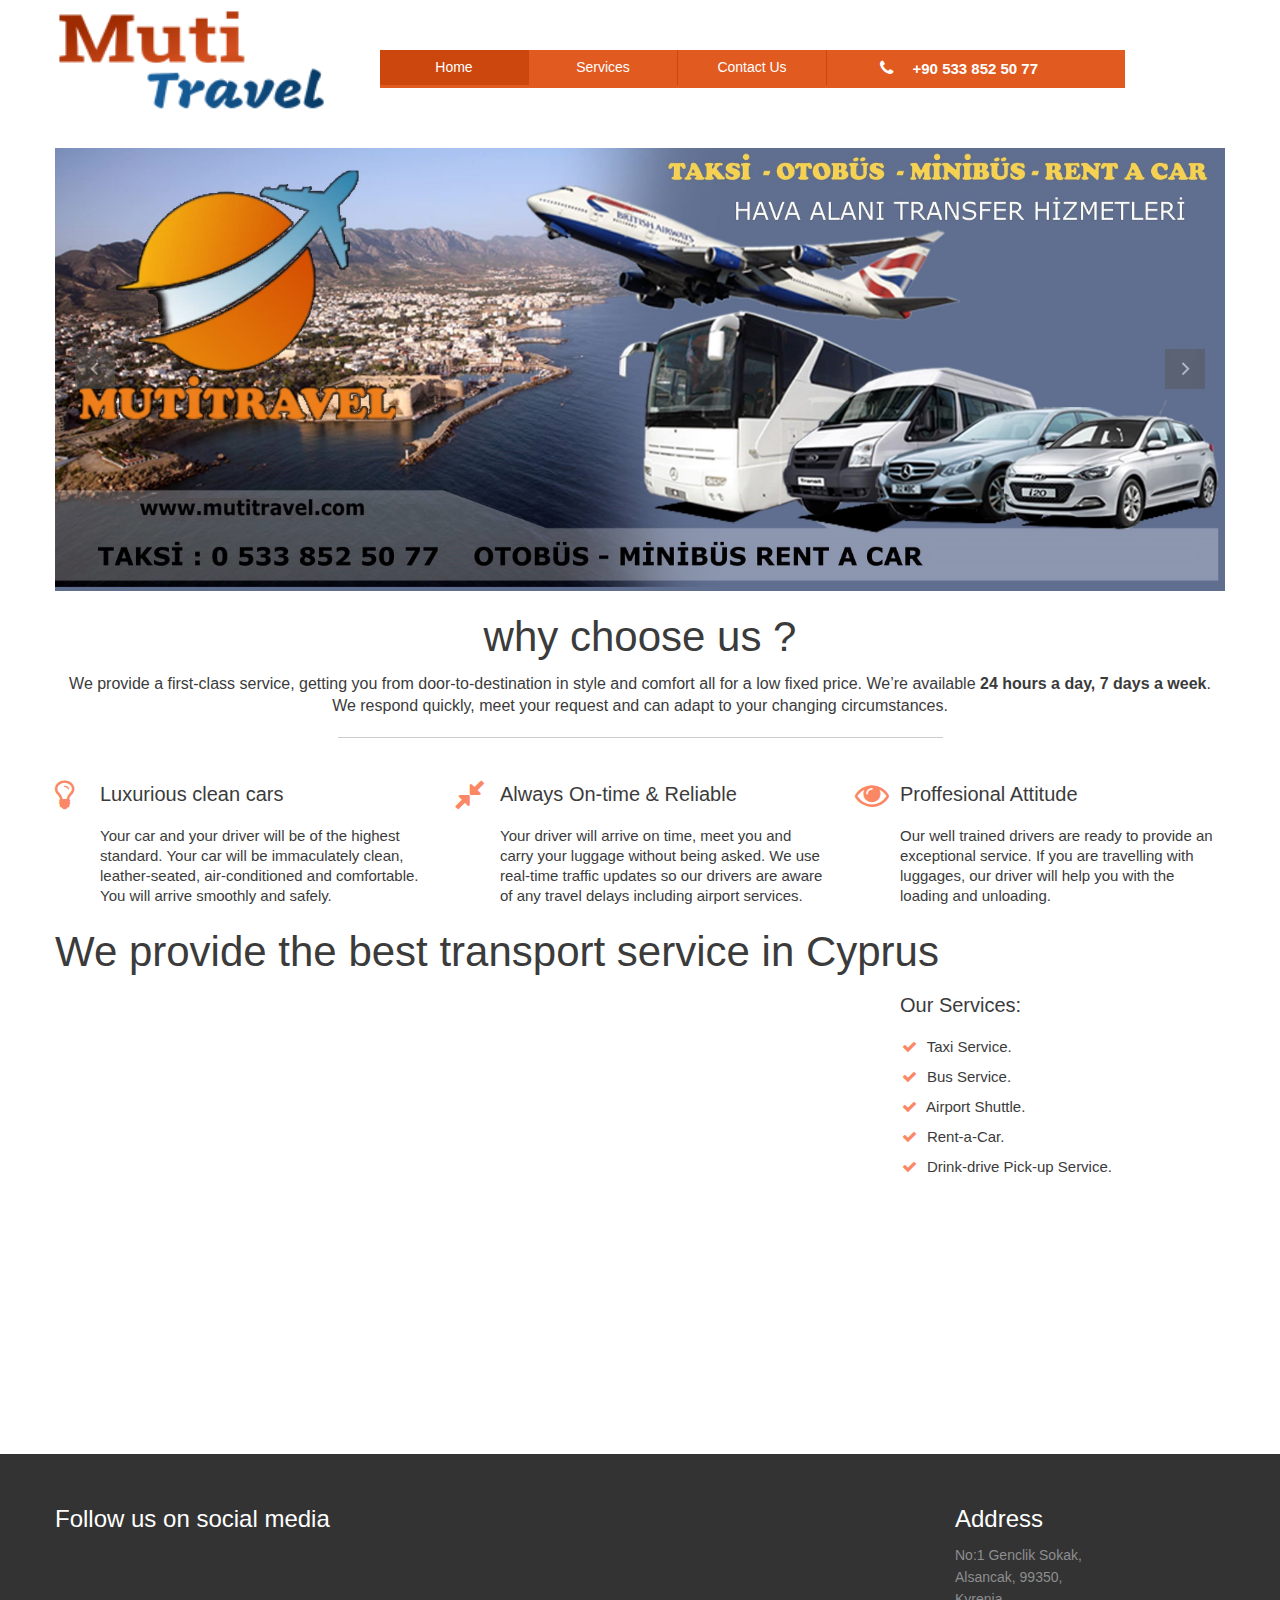
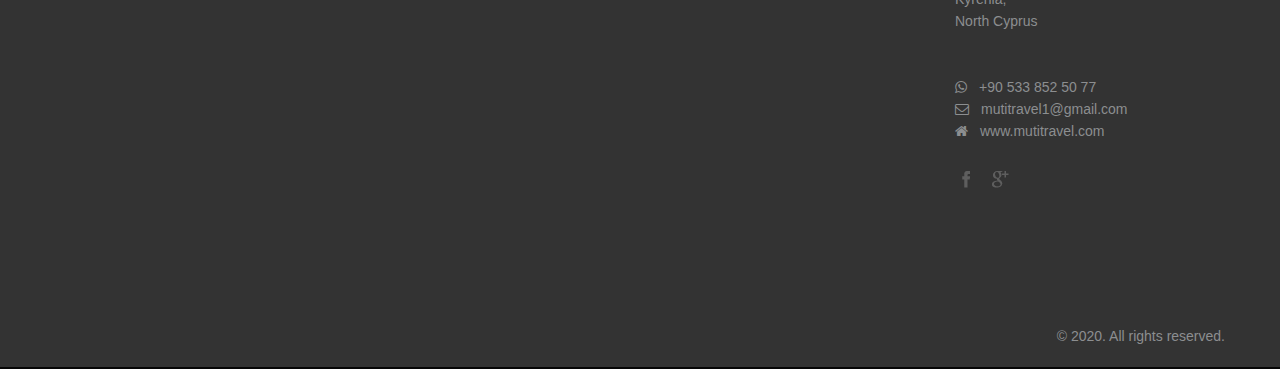
<file: index.htm>
<!DOCTYPE html>
<!--[if lt IE 7 ]><html class="ie ie6" lang="en"> <![endif]-->
<!--[if IE 7 ]><html class="ie ie7" lang="en"> <![endif]-->
<!--[if IE 8 ]><html class="ie ie8" lang="en"> <![endif]-->
<!--[if (gte IE 9)|!(IE)]><!-->
  <html class="not-ie" lang="en"> <!--<![endif]-->

<head>
	<!-- Basic Meta Tags -->
  <meta charset="utf-8">
  <title>Muti Travel</title>

  <!-- <script
    src="https://maps.googleapis.com/maps/api/js?key=AIzaSyBIwzALxUPNbatRBj3Xi1Uhp0fFzwWNBkE&callback=initMap&libraries=&v=weekly"
    defer>
  </script> -->

	<meta name="description" content="Muti travel  - Taxi and Minibus Services">
	<meta name="keywords" content="Muti Travel, Taxi, Minibus, Taksi kibris, Taxi Alsancak, Taksi, drink-drive, call taxi, taksi numara, mutitravel">
  <meta name="viewport" content="width=device-width, initial-scale=1.0">
  <!-- [if (gte IE 9)|!(IE)]>
    <meta http-equiv="X-UA-Compatible" content="IE=edge">
    <meta http-equiv="Content-Type" content="text/html;charset=utf-8">
  <![endif]  -->
  

<!-- Start of Async Callbell Code -Whatsapp message to +905338525077-->
<script>
    window.callbellSettings = {
      token: "cLk7zkHGPgGGvgLAMxPFnvkJ"
    };
  </script>
  <script>
    (function(){var w=window;var ic=w.callbell;if(typeof ic==="function"){ic('reattach_activator');ic('update',callbellSettings);}else{var d=document;var i=function(){i.c(arguments)};i.q=[];i.c=function(args){i.q.push(args)};w.Callbell=i;var l=function(){var s=d.createElement('script');s.type='text/javascript';s.async=true;s.src='https://dash.callbell.eu/include/'+window.callbellSettings.token+'.js';var x=d.getElementsByTagName('script')[0];x.parentNode.insertBefore(s,x);};if(w.attachEvent){w.attachEvent('onload',l);}else{w.addEventListener('load',l,false);}}})()
  </script>
  <!-- End of Async Callbell Code -->
  
  
  

  <!-- Favicon -->
  <link href="img/favicon.ico" rel="icon" type="image/png">
  <!-- Styles -->
  <link href="css/styles.css" rel="stylesheet">
  <link href="css/bootstrap-override.css" rel="stylesheet">
  <!-- Font Avesome Styles -->
  <link href="css/font-awesome/font-awesome.css" rel="stylesheet">
	<!--[if IE 7]>
		<link href="css/font-awesome/font-awesome-ie7.min.css" rel="stylesheet">
	<![endif]-->

  <!-- FlexSlider Style -->
  <link rel="stylesheet" href="css/flexslider.css" type="text/css" media="screen">

	<!-- Internet Explorer condition - HTML5 shim, for IE6-8 support of HTML5 elements -->
	<!--[if lt IE 9]>
		<script src="http://html5shim.googlecode.com/svn/trunk/html5.js"></script>
	<![endif]-->   

</head>       
<body>
    <!-- <div id="fb-root"></div>
    <script async defer crossorigin="anonymous" src="https://connect.facebook.net/en_US/sdk.js#xfbml=1&version=v8.0" nonce="k7ztYqGa"></script>
      -->
<!-- Header -->
  <header id="header">
    <div class="container">
      <div class="row t-container">

        <!-- Logo -->
        <div class="span3" style ="height: 20px;" >
          <div class="logo">
            <a href="index.htm"><img src="img/logo-header.png" alt=""></a>
          </div>            
        </div>

        <div class="span8">
          <div class="row space50"></div>
             <nav id="nav" role="navigation">
                	<a href="#nav" title="Show navigation">Show navigation</a>
	                <a href="#" title="Hide navigation">Hide navigation</a>
	                   <ul class="clearfix">
	                  	<li class="active"><a href="index.htm" title="">Home</a></li>
                      <li><a href="#services" class="nav-services" title="">Services</a></li>        
                      <li><a href="#contact" class="nav-contact" title="">Contact Us</a></li> 
                      
                     <!-- <a id="google_translate_element"></a>    -->
                      <a style="color:white; text-align: center; line-height: 2.5em; line"> &emsp; &emsp; &emsp;<i class="fa fa-phone" style="font-size:17px"></i> &emsp;<b>+90 533 852 50 77</b></a>
                      <!-- <div class="language">
                           <a style="color:white; line-height: 2.5em;">Select Language:</a>
                              <div class="language__th">
                                <input class="language__control" type="radio" id="th2" name="language2">
                                <label class="language__label" for="th2">
                                  TR
                                </label>
                              </div>
                              <div class="language__en">
                                <input class="language__control" type="radio" id="en2" name="language2" checked>
                                <label class="language__label" for="en2">
                                  EN
                                </label>
                              </div>
                            </div> -->
                           
                          
	                  </ul>
              </nav>
         </div> 
      </div> 
       <div class="row space50"></div>
          <div class="slider1 flexslider">  <!-- Slider -->
            <ul class="slides">
              <li>
    	    	    <img src="img/slider/1.jpg" alt="">
    	    		</li>
    	    		<li>
    	    	    <img src="img/slider/2.jpg" alt="">
    	    		</li>
    	    		<li>
    	    	    <img src="img/slider/3.jpg" alt="">
    	    		</li>
               <li>
    	    	    <img src="img/slider/4.jpg" alt="">
              </li>
              <li>
                  <img src="img/slider/5.jpg" alt="">
                </li>
                <li>
                    <img src="img/slider/6.jpg" alt="">
                  </li>
            </ul>
          </div>  <!-- Slider End -->
  </div> 
</header>
  <!-- Header End -->
  <!-- Content -->
  <div id="content">
    <div class="container">
       <div class="f-center" id="services">
              <h2>why choose us ?</h2>  
              <div class="head-info">  
                  We provide a first-class service, getting you from door-to-destination in style and comfort all for a low fixed price. We’re available <b>24 hours a day, 7 days a week</b>. We respond quickly, meet your request and can adapt to your changing circumstances.
            </div>  
       </div>

  
       <div class="f-hr"></div>
      <div class="row space40"></div>
      <div class="row">
        <div class="span12">
          <div class="row">
            <!-- Service Container --> 
            <div class="span4">
              <!-- Service Icon --> 
              <div class="ic-1"><i class="icon-lightbulb"></i></div>
              <!-- Service Title --> 
              <div class="title-1"><h4>Luxurious clean cars</h4></div>
              <!-- Service Content --> 
              <div class="text-1">                 
                Your car and your driver will be of the highest standard. Your car will be immaculately clean, leather-seated, air-conditioned and comfortable. You will arrive smoothly and safely.
              </div>
            </div>
            <!-- Service Container End --> 
            <div class="span4">
              <div class="ic-1"><i class="icon-resize-small"></i></div>
              <div class="title-1"><h4>Always On-time & Reliable</h4></div>
              <div class="text-1">         
                Your driver will arrive on time, meet you and carry your luggage without being asked. We use real-time traffic updates so our drivers are aware of any travel delays including airport services.
              </div>
            </div>
            <div class="span4">
              <div class="ic-1"><i class="icon-eye-open"></i></div>
              <div class="title-1"><h4>Proffesional Attitude</h4></div>
              <div class="text-1">
                  Our well trained drivers are ready to provide an exceptional service. If you are travelling with luggages, our driver will help you with the loading and unloading.            
              </div>
            </div>    
          </div>   
        </div>   
       
        <div class="span12">
          <h2>We  provide the best transport service in Cyprus</h2>
        </div> 
        <div class="span8">  
            <iframe width="100%" height="350px" frameborder="0" allowfullscreen src="https://umap.openstreetmap.fr/en/map/untitled-map_525939?scaleControl=false&miniMap=false&scrollWheelZoom=false&zoomControl=true&allowEdit=false&moreControl=true&searchControl=null&tilelayersControl=false&embedControl=false&datalayersControl=false&onLoadPanel=undefined&captionBar=false&editinosmControl=false&measureControl=false&locateControl=false"></iframe><p><a href="https://umap.openstreetmap.fr/en/map/untitled-map_525939">See full screen</a></p>
          <!-- <iframe width="100%" height="350px" frameborder="0" allowfullscreen src="https://umap.openstreetmap.fr/en/map/untitled-map_525939?scaleControl=false&miniMap=false&scrollWheelZoom=false&zoomControl=true&allowEdit=false&moreControl=true&searchControl=null&tilelayersControl=false&embedControl=false&datalayersControl=false&onLoadPanel=undefined&captionBar=false&editinosmControl=false&measureControl=false&locateControl=false"></iframe><p><a href="https://umap.openstreetmap.fr/en/map/untitled-map_525939">See full screen</a></p> -->
            <!-- <iframe width="100%" height="350px" frameborder="0" allowfullscreen src="https://umap.openstreetmap.fr/en/map/untitled-map_525939?scaleControl=false&miniMap=false&scrollWheelZoom=false&zoomControl=true&allowEdit=false&moreControl=true&searchControl=null&tilelayersControl=false&embedControl=null&datalayersControl=false&onLoadPanel=undefined&captionBar=false&editinosmControl=false&measureControl=false&locateControl=false"></iframe><p><a href="https://umap.openstreetmap.fr/en/map/untitled-map_525939">See full screen</a></p> -->
          <!-- <embed src="https://www.openstreetmap.org/export/embed.html?bbox=31.35356426239014%2C34.0618680188615%2C35.088915824890144%2C36.54946589569439&amp;layer=hot&amp;marker=35.31523024527266%2C33.22124004364014" width="100%" height="350"onerror="alert('URL invalid !!');">
          </embed> -->
          <!-- <div id="map"></div>             -->
          <!-- <img src="img/image01.png" alt=""> -->
          
        </div>
        <div class="span4">
          <div class="ic-1"></div>
          <div class="title-1"><h4>Our Services:</h4></div>
          <!-- List -->
          <div class="text-1"> 
            <ul class="list-b">
              <!-- List Items -->
              <li><i class="icon-ok"></i> Taxi Service.</li>
              <li><i class="icon-ok"></i> Bus Service.</li>
              <li><i class="icon-ok"></i> Airport Shuttle.</li>
              <li><i class="icon-ok"></i> Rent-a-Car.</li>
              <li><i class="icon-ok"></i> Drink-drive Pick-up Service.</li>
            </ul>     
          </div>
          <!-- List End -->
        </div>
               
      </div>

      <div class="space40"></div>  
              
      
      <div class="space20"></div> 
       
    </div>
  </div>
  <!-- Content End -->
  
  <!-- Footer -->
  <footer id="footer">
    <div class="container" id="contact">
      <div class="row">
        <div class="span5">
          <h3>Follow us on social media</h3>                
           <iframe src="https://www.facebook.com/plugins/page.php?href=https%3A%2F%2Fwww.facebook.com%2Fmutitravel1&tabs=timeline&width=340&height=375&small_header=true&adapt_container_width=false&hide_cover=false&show_facepile=false&appId" width="370" height="375" style="border:none;overflow:hidden" scrolling="no" frameborder="0" allowTransparency="true" allow="encrypted-media"></iframe>
        <!--<div>         
              <form class="form-main" name="ajax-form" id="ajax-form" action="#" method="post">
                  <div id="ajaxsuccess">E-mail was successfully sent.</div> 
                  <div class="error" id="err-name">Please enter name</div>
                 <input name="name" id="name" type="text" value="Name" onfocus="if(this.value == 'Name') this.value='';" onblur="if(this.value == '') this.value='Name';">
                
                  <div class="error" id="err-email">Please enter e-mail</div>
                  <div class="error" id="err-emailvld">E-mail is not a valid format</div>
                  <input  name="email" id="email" type="text" value="E-mail" onfocus="if(this.value == 'E-mail') this.value='';" onblur="if(this.value == '') this.value='E-mail';">

                 <div class="error" id="err-message">Please enter message</div>
                 <textarea  name="message" id="message" onfocus="if(this.value == 'Message') this.value='';" onblur="if(this.value == '') this.value='Message';">Message</textarea><br>
                 <div>
                   <div class="error" id="err-form">There was a problem validating the form please check!</div>
                   <div class="error" id="err-timedout">The connection to the server timed out!</div>
                   <div class="error" id="err-state"></div>
                  </div>
                  <button id="send" class="btn f-right">Send Message <i class="icon-ok"></i></button>
              </form>
            </div> -->
          </div>
            <!-- <div class="span2">  
              <h3>defsdfdsfds</h3>
            </div> -->
            <div class="span3 offset4">              
              <h3>Address</h3>
              No:1 Genclik Sokak,<br>
              Alsancak, 99350,<br>
              Kyrenia,<br>
              North Cyprus<br>
              <br>
              <br>
              <link rel="stylesheet" href="https://maxcdn.bootstrapcdn.com/font-awesome/4.5.0/css/font-awesome.min.css">

                <!-- <a href="https://api.whatsapp.com/send?phone=00905338525077&text=Hola%21%20Quisiera%20m%C3%A1s%20informaci%C3%B3n%20sobre%20Varela%202." class="float" target="_blank"> -->
                <a href="https://api.whatsapp.com/send?phone=905338525077">
                  <i class="fa fa-whatsapp my-float"></i>+90 533 852 50 77<br>
                </a>
                <!-- <i class="icon-phone"></i>+90 533 852 50 77<br> -->
                <i class="icon-envelope"></i><a href="mailto:mutitravel1@gmail.com">mutitravel1@gmail.com</a><br>
                <i class="icon-home"></i><a href="index.htm">www.mutitravel.com</a>
              
              <div class="row space25"></div>  
                <a href="https://www.facebook.com/mutitravel1" class="social-network sn2 facebook"></a>
                <a href="https://business.google.com/u/1/edit/l/08433990016290022357" class="social-network sn2 google"></a>
            </div>
      </div>
          
            <div class="row">
              <div class="span6">
                <!-- <div class="logo-footer">
                  Design by <a href="https://www.freshdesignweb.com">freshDesignweb</a>
                </div>                        -->
              </div>
              <div class="span6 right">
                &copy; 2020. All rights reserved.
              </div>
            </div>

    </div>
  </footer>
  <!-- Footer End -->

  <!-- JavaScripts -->
  <script type="text/javascript" src="js/jquery-1.8.3.min.js"></script> 
  <script type="text/javascript" src="js/bootstrap.min.js"></script>  
  <script type="text/javascript" src="js/functions.js"></script>
  <script type="text/javascript" defer src="js/jquery.flexslider.js"></script>
  <script type="text/javascript">
    function googleTranslateElementInit() {
      new google.translate.TranslateElement({pageLanguage: 'en'}, 'google_translate_element');
    }
    </script>
  <script type="text/javascript" src="//translate.google.com/translate_a/element.js?cb=googleTranslateElementInit"></script>
</body>
</html>
</file>
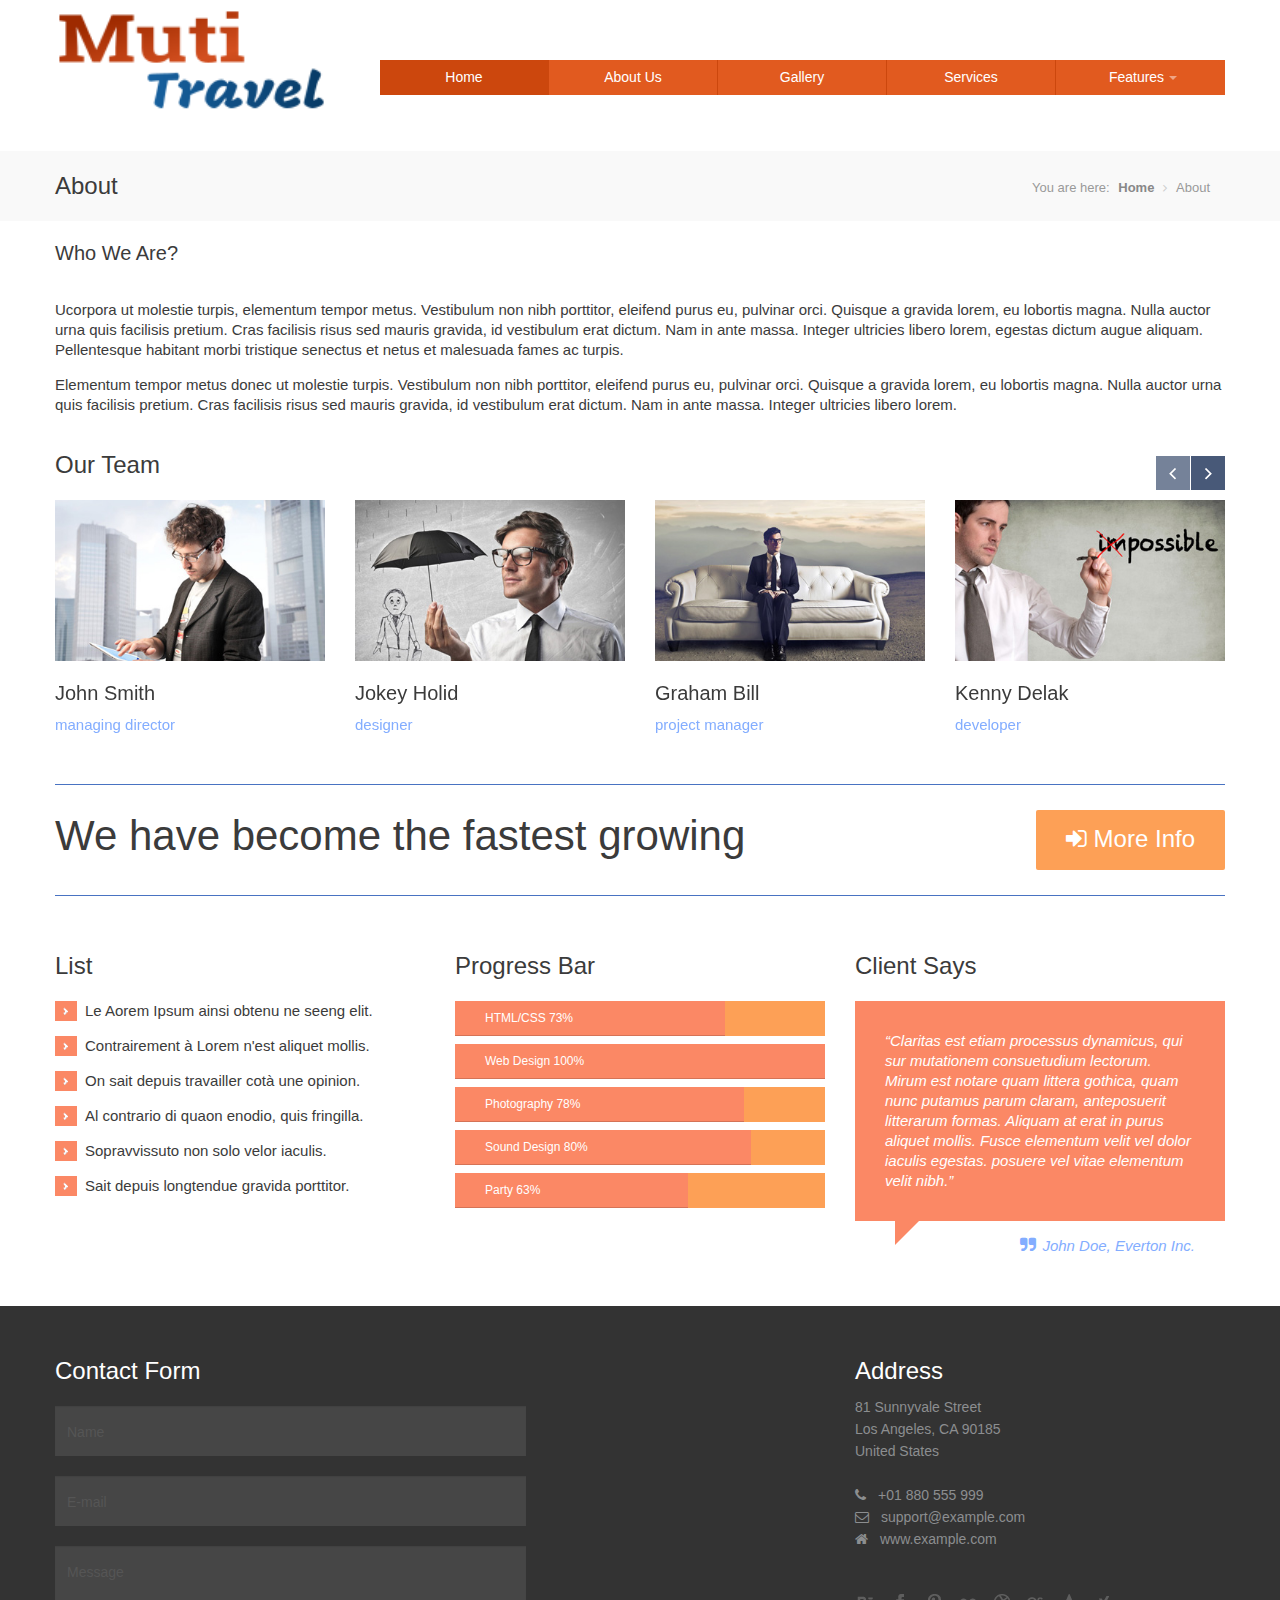
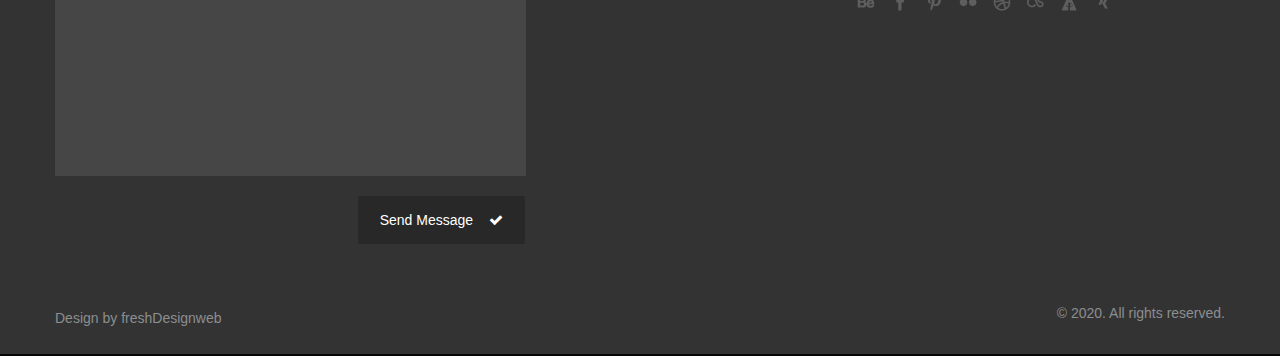
<file: about-us.htm>
<!DOCTYPE html>
<!--[if lt IE 7 ]><html class="ie ie6" lang="en"> <![endif]-->
<!--[if IE 7 ]><html class="ie ie7" lang="en"> <![endif]-->
<!--[if IE 8 ]><html class="ie ie8" lang="en"> <![endif]-->
<!--[if (gte IE 9)|!(IE)]><!--><html class="not-ie" lang="en"> <!--<![endif]-->
<!--
	ucorpora by freshdesignweb.com
	Twitter: https://twitter.com/freshdesignweb
	https://www.freshdesignweb.com/ucorpora/
-->
<head>
	<!-- Basic Meta Tags -->
  <meta charset="utf-8">
  <title>Ucorpora About US</title>
	<meta name="description" content="ucorpora about us - Free Business Corporate HTML Template">
	<meta name="keywords" content="ucorpora, ucorpora about, theme, template, corporate, clean, modern, bootstrap, creative, design">
  <meta name="viewport" content="width=device-width, initial-scale=1.0">
  <!--[if (gte IE 9)|!(IE)]>
    <meta http-equiv="X-UA-Compatible" content="IE=edge">
    <meta http-equiv="Content-Type" content="text/html;charset=utf-8">
  <![endif]--> 

  <!-- Favicon -->
  <link href="img/favicon.ico" rel="icon" type="image/png">

  <!-- Styles -->
  <link href="css/styles.css" rel="stylesheet">
  <link href="css/bootstrap-override.css" rel="stylesheet">

  <!-- Font Avesome Styles -->
  <link href="css/font-awesome/font-awesome.css" rel="stylesheet">
	<!--[if IE 7]>
		<link href="css/font-awesome/font-awesome-ie7.min.css" rel="stylesheet">
	<![endif]-->

  <!-- FlexSlider Style -->
  <link rel="stylesheet" href="css/flexslider.css" type="text/css" media="screen">

	<!-- Internet Explorer condition - HTML5 shim, for IE6-8 support of HTML5 elements -->
	<!--[if lt IE 9]>
		<script src="http://html5shim.googlecode.com/svn/trunk/html5.js"></script>
	<![endif]-->   

</head>       
<body>
  <!-- Header -->
  <header id="header">
    <div class="container">
      <div class="row t-container">

        <!-- Logo -->
        <div class="span3">
          <div class="logo">
            <a href="index.htm"><img src="img/logo-header.png" alt=""></a>
          </div>            
        </div>

        <div class="span9">
          <div class="row space60"></div>
             <nav id="nav" role="navigation">
               	<a href="#nav" title="Show navigation">Show navigation</a>
	            <a href="#" title="Hide navigation">Hide navigation</a>
	            <ul class="clearfix">
	           	<li class="active"><a href="index.htm" title="">Home</a></li>
                <li><a href="about-us.htm" title="">About Us</a></li>                
                <li><a href="gallery.htm" title="">Gallery</a></li>
                <li><a href="services.htm" title="">Services</a></li>
                <li><a href="components.htm" title=""><span>Features</span></a>
  			      <ul> <!-- Submenu -->
                      <li><a href="components.htm" title="">Components</a></li>
                      <li><a href="blog.htm" title="">Blog</a></li>
                      <li><a href="blog-detail.htm" title="">Blog Detail</a></li>
                      <li><a href="contact.htm" title="">Contact</a></li>
  		         </ul> <!-- End Submenu -->      
               </li>
	           </ul>
          </nav>
         </div> 
      </div> 
       <div class="row space40"></div>
  </div> 
</header><!-- Header End -->

<!-- Titlebar
================================================== -->
<section id="titlebar">
	<!-- Container -->
	<div class="container">
	
		<div class="eight columns">
			<h3 class="left">About</h3>
		</div>
		
		<div class="eight columns">
			<nav id="breadcrumbs">
				<ul>
					<li>You are here:</li>
					<li><a href="#">Home</a></li>
					<li>About</li>
				</ul>
			</nav>
		</div>

	</div>
	<!-- Container / End -->
</section>

  <!-- Content -->
  <div id="content">
    <div class="container">

      <div class="row">
        <div class="span12">
          <h4>Who We Are?</h4>
          <p>Ucorpora ut molestie turpis, elementum tempor metus. Vestibulum non nibh porttitor, eleifend purus eu, pulvinar orci. Quisque a gravida lorem, eu lobortis magna. Nulla auctor urna quis facilisis pretium. Cras facilisis risus sed mauris gravida, id vestibulum erat dictum. Nam in ante massa. Integer ultricies libero lorem, egestas dictum augue aliquam. Pellentesque habitant morbi tristique senectus et netus et malesuada fames ac turpis.</p>

<p>Elementum tempor metus donec ut molestie turpis. Vestibulum non nibh porttitor, eleifend purus eu, pulvinar orci. Quisque a gravida lorem, eu lobortis magna. Nulla auctor urna quis facilisis pretium. Cras facilisis risus sed mauris gravida, id vestibulum erat dictum. Nam in ante massa. Integer ultricies libero lorem.</p>   
          <!-- Our Team -->      
          <h3>Our Team</h3>
                
          <div  class="slider2 team flexslider">
            <ul class="slides">
              <li>
                <div class="row">
                                  
                  <a href="#">
                    <div class="span3 square-1">
                      <div class="img-container">
                        <img src="img/our-team/1.jpg" alt="">
                        <div class="img-bg-icon"></div>
                      </div>
                      <h4>John Smith</h4>
                        managing director  
                    </div>
                  </a>
                  
                  <a href="#">
                    <div class="span3 square-1">
                      <div class="img-container">
                        <img src="img/our-team/2.jpg" alt="">
                        <div class="img-bg-icon"></div>
                      </div>
                      <h4>Jokey Holid</h4>
                        designer
                    </div>
                  </a>
                  
                  <a href="#">
                    <div class="span3 square-1">
                      <div class="img-container">
                        <img src="img/our-team/3.jpg" alt="">
                        <div class="img-bg-icon"></div>
                      </div>
                      <h4>Graham Bill</h4>
                        project manager 
                    </div>
                  </a>
                  
                  <a href="#">
                    <div class="span3 square-1">
                      <div class="img-container">
                        <img src="img/our-team/4.jpg" alt="">
                        <div class="img-bg-icon"></div>
                      </div>
                      <h4>Kenny Delak </h4>
                        developer
                    </div>
                  </a>
                  
                </div> 
              </li>
              <li>
                <div class="row">
                
                  <a href="#">
                    <div class="span3 square-1">
                      <div class="img-container">
                        <img src="img/our-team/3.jpg" alt="">
                        <div class="img-bg-icon"></div>
                      </div>
                      <h4>Joe Ganesha</h4>
                        founder
                    </div>
                  </a>
                  
                  <a href="#">
                    <div class="span3 square-1">
                      <div class="img-container">
                        <img src="img/our-team/4.jpg" alt="">
                        <div class="img-bg-icon"></div>
                      </div>
                      <h4>Mario Balio</h4>
                        programmer 
                    </div>
                  </a>
                  
                  <a href="#">
                    <div class="span3 square-1">
                      <div class="img-container">
                        <img src="img/our-team/1.jpg" alt="">
                        <div class="img-bg-icon"></div>
                      </div>
                      <h4>Jane Buckler</h4>
                        junior designer
                    </div>
                  </a>
                  
                  <a href="#">
                    <div class="span3 square-1">
                      <div class="img-container">
                        <img src="img/our-team/2.jpg" alt="">
                        <div class="img-bg-icon"></div>
                      </div>
                      <h4>Zeda Junar</h4>
                        analyst
                    </div>
                  </a>
                  
                </div> 
              </li>
            </ul>
          </div>
          <!-- Our Team End -->      
          
          <!-- Typography Row -->
          <div class="row t-row">
            <!-- Line -->
            <div class="span12"><hr></div>
            <div class="span9">
              <h2>We have become the fastest growing</h2>
            </div>
            <div class="span3">
              <!-- Button -->
              <div class="btn btn-blue f-right">
                <!-- Title -->
                <h3><i class="icon-signin hidden-tablet"></i> More Info</h3>
              </div>
            </div>
            <div class="space30 visible-phone"></div>
            <!-- Line -->
            <div class="span12"><hr></div>
          </div>
          <!-- Typography Row End-->

          <div class="row space10"></div>  

          <div class="row">
            <!-- List -->    
            <div class="span4"> 
              <h3>List</h3>
              <ul class="list-a">
                <li>Le Aorem Ipsum ainsi obtenu ne seeng elit.</li>
                <li>Contrairement à Lorem n'est aliquet mollis.</li>
                <li>On sait depuis travailler cotà une opinion.</li>
                <li>Al contrario di quaon enodio, quis fringilla.</li>
                <li>Sopravvissuto non solo velor iaculis.</li>
                <li>Sait depuis longtendue gravida porttitor.</li>
              </ul>   
            </div>
            <!-- List End -->    
            
            <!-- Progress Bar -->    
            <div class="span4">
              <h3>Progress Bar</h3>
              <div class="progress">
                <div class="bar" style="width: 73%;">HTML/CSS 73%</div>
              </div>  
              <div class="progress">
                <div class="bar" style="width: 100%;">Web Design 100%</div>
              </div>  
              <div class="progress">
                <div class="bar" style="width: 78%;">Photography 78%</div>
              </div>  
              <div class="progress">
                <div class="bar" style="width: 80%;">Sound Design 80%</div>
              </div>  
              <div class="progress">
                <div class="bar" style="width: 63%;">Party 63%</div>
              </div>  
            </div>
            <!-- Progress Bar End --> 
  
            <!-- Client Says --> 
            <div class="span4">
              <h3>Client Says</h3> 
              <div class="client-says">            
                “Claritas est etiam processus dynamicus, qui sur mutationem consuetudium lectorum. Mirum est notare quam littera gothica, quam nunc putamus parum claram, anteposuerit litterarum formas. Aliquam at erat in purus aliquet mollis. Fusce elementum velit vel dolor iaculis egestas. posuere vel vitae  elementum velit nibh.”
              </div>
              <div class="client-says-2">
                <div class="quotes">
                  <i class="icon-quote-right"></i>John Doe, Everton Inc.
                </div>  
              </div> 
            </div>
            <!-- Client Says End --> 
          </div> 
                                   
          <div class="row space50"></div>  
        </div>
      </div>
    </div>
  </div>
  <!-- Content End -->
  
  <!-- Footer -->
  <footer id="footer">
    <div class="container">
      <div class="row">
        <div class="span5">
        <h3>Contact Form</h3>
        <div>         
          <form class="form-main" name="ajax-form" id="ajax-form" action="#" method="post">
            <div id="ajaxsuccess">E-mail was successfully sent.</div> 
            <div class="error" id="err-name">Please enter name</div>
            <input name="name" id="name" type="text" value="Name" onfocus="if(this.value == 'Name') this.value='';" onblur="if(this.value == '') this.value='Name';">
            
            <div class="error" id="err-email">Please enter e-mail</div>
		        <div class="error" id="err-emailvld">E-mail is not a valid format</div>
            <input  name="email" id="email" type="text" value="E-mail" onfocus="if(this.value == 'E-mail') this.value='';" onblur="if(this.value == '') this.value='E-mail';">

            <div class="error" id="err-message">Please enter message</div>
            <textarea  name="message" id="message" onfocus="if(this.value == 'Message') this.value='';" onblur="if(this.value == '') this.value='Message';">Message</textarea><br>
            <div>
            	<div class="error" id="err-form">There was a problem validating the form please check!</div>
            	<div class="error" id="err-timedout">The connection to the server timed out!</div>
            	<div class="error" id="err-state"></div>
            </div>
            <button id="send" class="btn f-right">Send Message <i class="icon-ok"></i></button>
          </form>
        </div>
        </div>
        <div class="span3 offset3">
          <h3>Address</h3>
          81 Sunnyvale Street<br>
          Los Angeles, CA 90185<br>
          United States<br>
          <br>
          <i class="icon-phone"></i>+01 880 555 999<br>
          <i class="icon-envelope"></i><a href="mailto:support@example.com">support@example.com</a><br>
          <i class="icon-home"></i><a href="#">www.example.com</a>
          
          <div class="row space40"></div>  

          <a href="#" class="social-network sn2 behance"></a>
          <a href="#" class="social-network sn2 facebook"></a>
          <a href="#" class="social-network sn2 pinterest"></a>
          <a href="#" class="social-network sn2 flickr"></a>
          <a href="#" class="social-network sn2 dribbble"></a>
          <a href="#" class="social-network sn2 lastfm"></a>
          <a href="#" class="social-network sn2 forrst"></a>
          <a href="#" class="social-network sn2 xing"></a>      
        </div>
      </div>
      
      <div class="row space50"></div>
      <div class="row">
        <div class="span6">
          <div class="logo-footer">
            Design by <a href="https://www.freshdesignweb.com">freshDesignweb</a>
          </div>                       
        </div>
        <div class="span6 right">
          &copy; 2020. All rights reserved.
        </div>
      </div>

    </div>
  </footer>
  <!-- Footer End -->

  <!-- JavaScripts -->
  <script type="text/javascript" src="js/jquery-1.8.3.min.js"></script> 
  <script type="text/javascript" src="js/bootstrap.min.js"></script>  
  <script type="text/javascript" src="js/functions.js"></script>
  <script type="text/javascript" defer src="js/jquery.flexslider.js"></script>

</body>
</html>
</file>
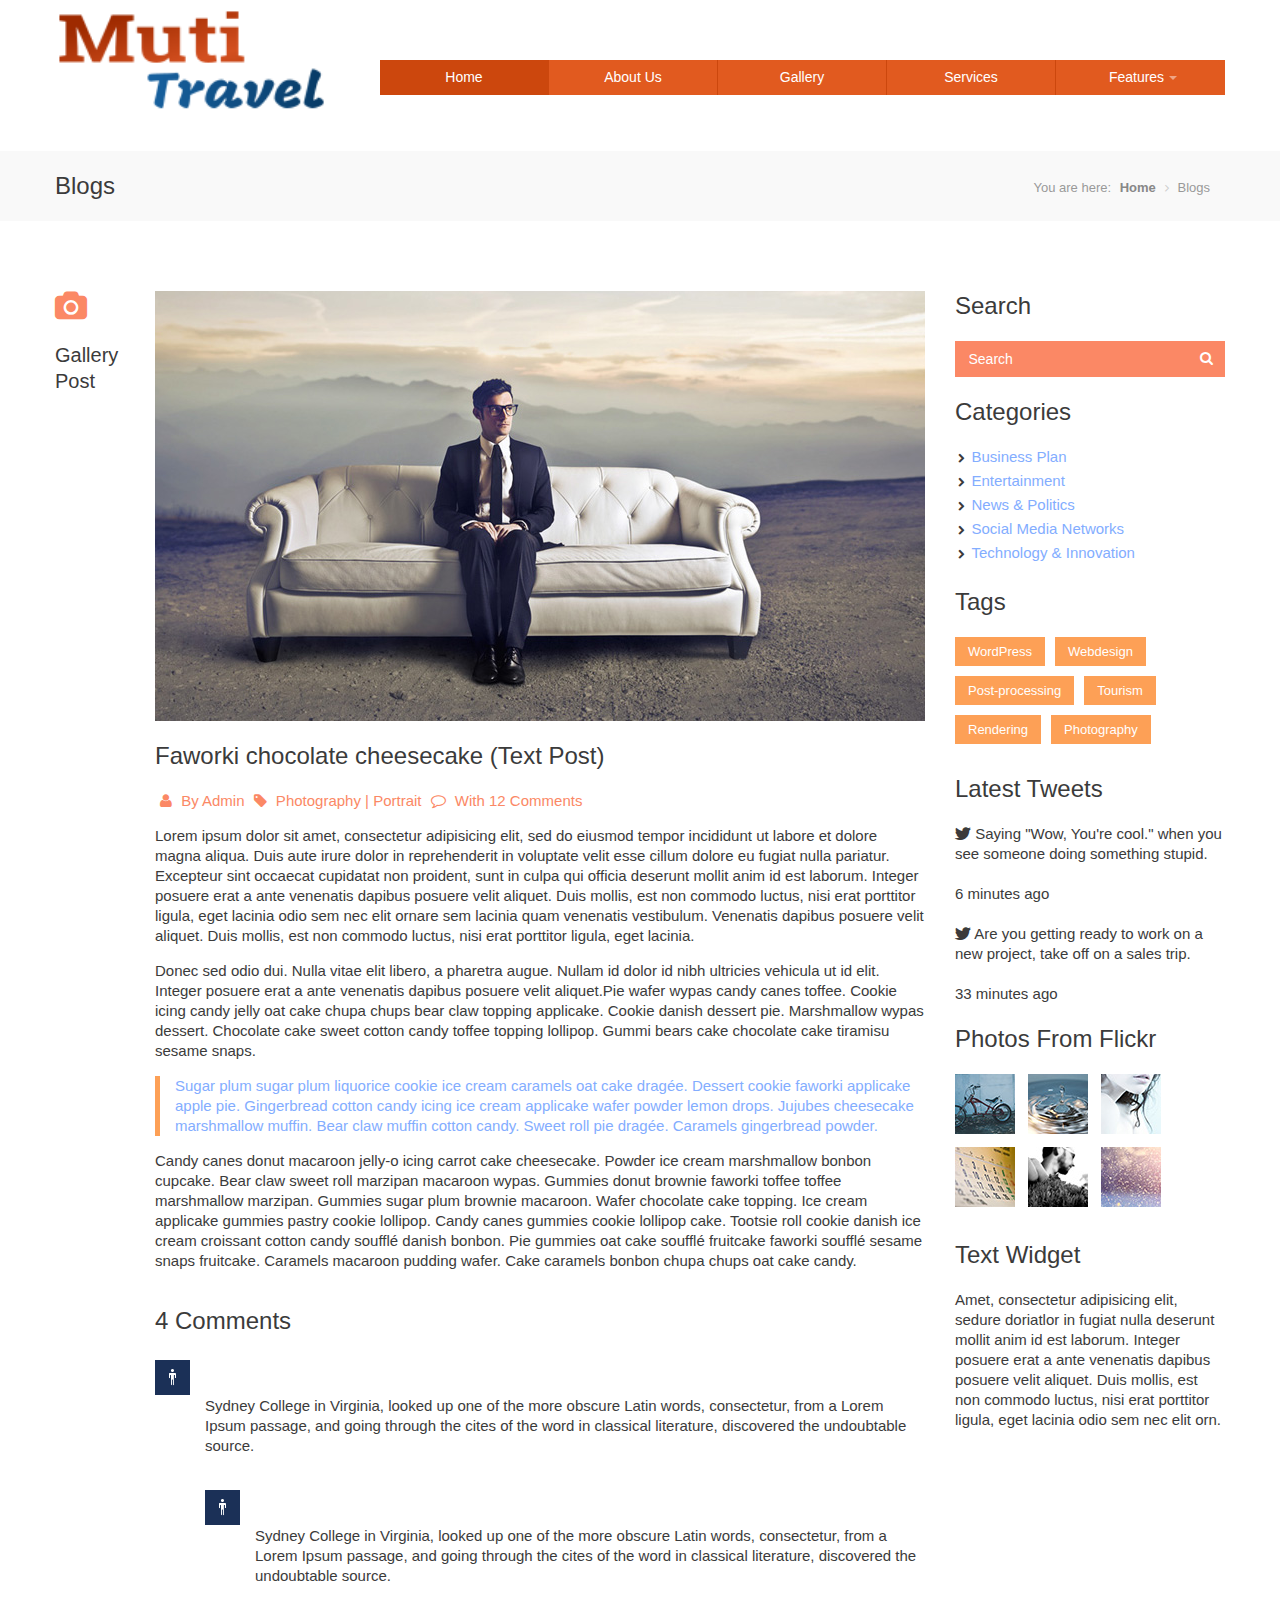
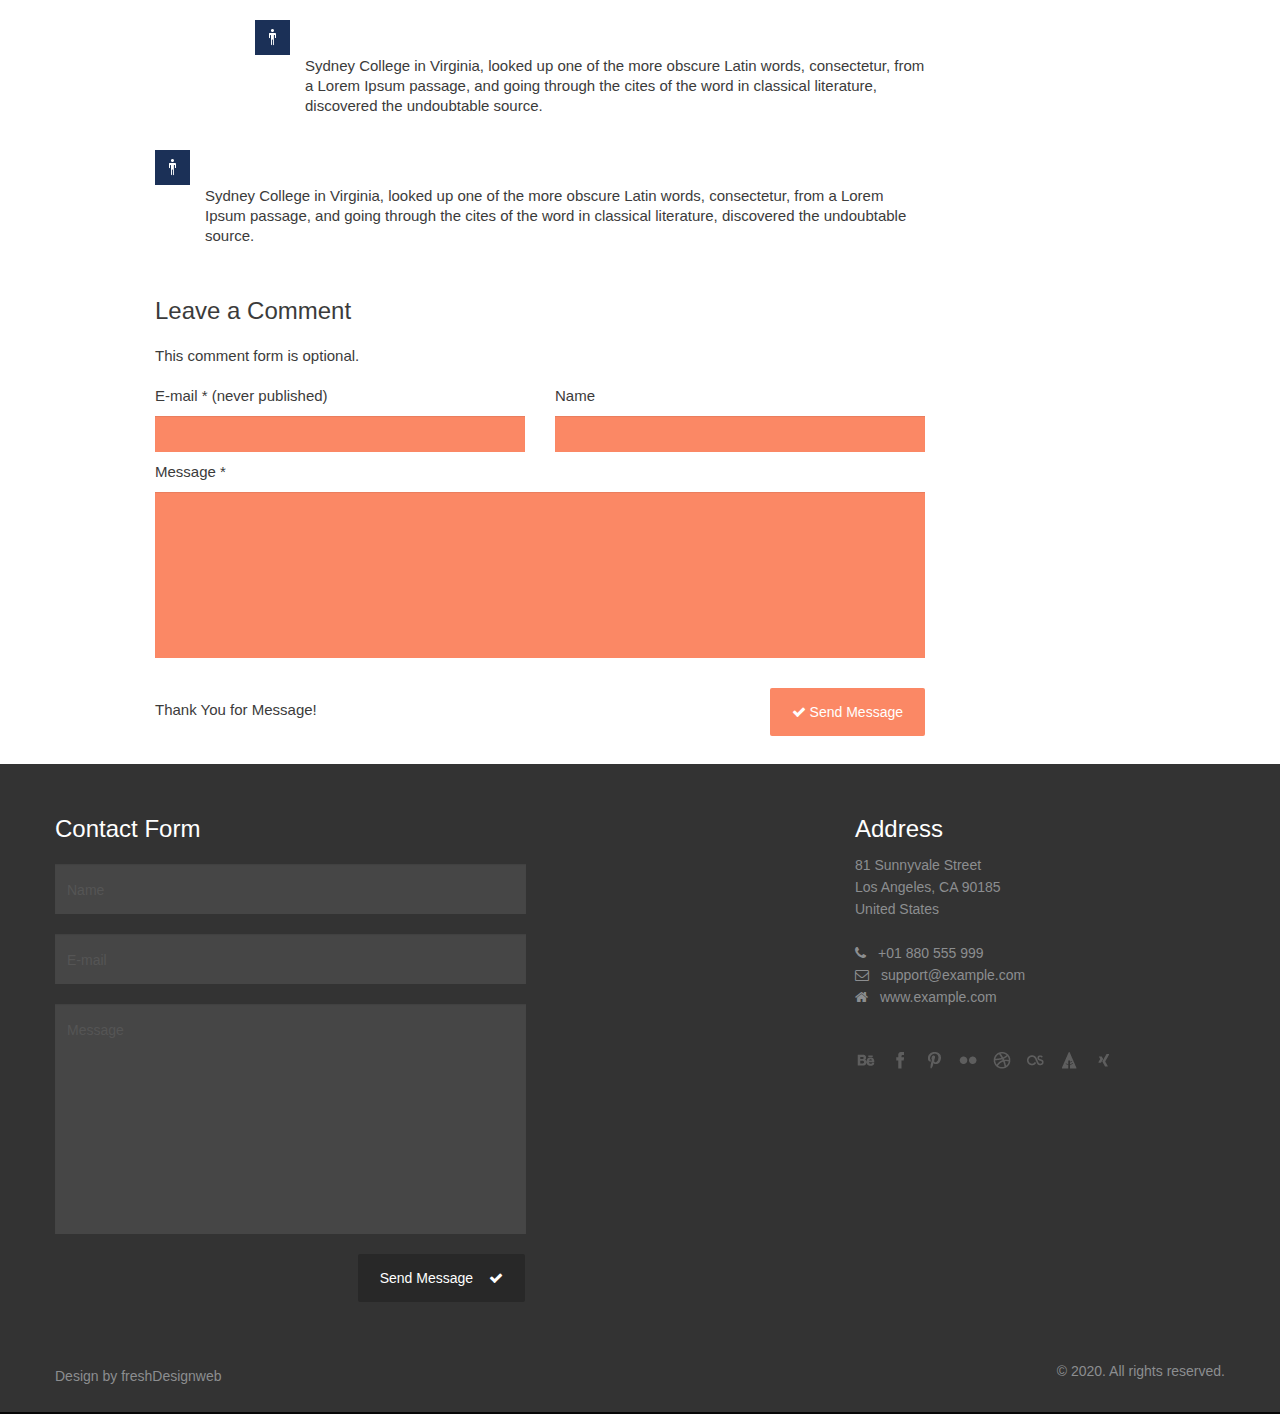
<file: blog-detail.htm>
<!DOCTYPE html>
<!--[if lt IE 7 ]><html class="ie ie6" lang="en"> <![endif]-->
<!--[if IE 7 ]><html class="ie ie7" lang="en"> <![endif]-->
<!--[if IE 8 ]><html class="ie ie8" lang="en"> <![endif]-->
<!--[if (gte IE 9)|!(IE)]><!--><html class="not-ie" lang="en"> <!--<![endif]-->
<!--
	ucorpora by freshdesignweb.com
	Twitter: https://twitter.com/freshdesignweb
	https://www.freshdesignweb.com/ucorpora/
-->
<head>
	<!-- Basic Meta Tags -->
  <meta charset="utf-8">
  <title>Ucorpora Blog Detail</title>
	<meta name="description" content="ucorpora blog detail - Free Business Corporate HTML Template">
	<meta name="keywords" content="ucorpora, ucorpora blog detail, theme, template, corporate, clean, modern, bootstrap, creative, design">
  <meta name="viewport" content="width=device-width, initial-scale=1.0">
  <!--[if (gte IE 9)|!(IE)]>
    <meta http-equiv="X-UA-Compatible" content="IE=edge">
    <meta http-equiv="Content-Type" content="text/html;charset=utf-8">
  <![endif]--> 

  <!-- Favicon -->
  <link href="img/favicon.ico" rel="icon" type="image/png">

  <!-- Styles -->
  <link href="css/styles.css" rel="stylesheet">
  <link href="css/bootstrap-override.css" rel="stylesheet">

  <!-- Font Avesome Styles -->
  <link href="css/font-awesome/font-awesome.css" rel="stylesheet">
	<!--[if IE 7]>
		<link href="css/font-awesome/font-awesome-ie7.min.css" rel="stylesheet">
	<![endif]-->

  <!-- FlexSlider Style -->
  <link rel="stylesheet" href="css/flexslider.css" type="text/css" media="screen">

	<!-- Internet Explorer condition - HTML5 shim, for IE6-8 support of HTML5 elements -->
	<!--[if lt IE 9]>
		<script src="http://html5shim.googlecode.com/svn/trunk/html5.js"></script>
	<![endif]-->   

</head>       
<body>
  <!-- Header -->
  <header id="header">
    <div class="container">
      <div class="row t-container">

        <!-- Logo -->
        <div class="span3">
          <div class="logo">
            <a href="index.htm"><img src="img/logo-header.png" alt=""></a>
          </div>            
        </div>

        <div class="span9">
          <div class="row space60"></div>
             <nav id="nav" role="navigation">
               	<a href="#nav" title="Show navigation">Show navigation</a>
	            <a href="#" title="Hide navigation">Hide navigation</a>
	            <ul class="clearfix">
	           	<li class="active"><a href="index.htm" title="">Home</a></li>
                <li><a href="about-us.htm" title="">About Us</a></li>                
                <li><a href="gallery.htm" title="">Gallery</a></li>
                <li><a href="services.htm" title="">Services</a></li>
                <li><a href="components.htm" title=""><span>Features</span></a>
  			      <ul> <!-- Submenu -->
                      <li><a href="components.htm" title="">Components</a></li>
                      <li><a href="blog.htm" title="">Blog</a></li>
                      <li><a href="blog-detail.htm" title="">Blog Detail</a></li>
                      <li><a href="contact.htm" title="">Contact</a></li>
  		         </ul> <!-- End Submenu -->      
               </li>
	           </ul>
          </nav>
         </div> 
      </div> 
       <div class="row space40"></div>
  </div> 
</header><!-- Header End -->

<!-- Titlebar
================================================== -->
<section id="titlebar">
	<!-- Container -->
	<div class="container">
	
		<div class="eight columns">
			<h3 class="left">Blogs</h3>
		</div>
		
		<div class="eight columns">
			<nav id="breadcrumbs">
				<ul>
					<li>You are here:</li>
					<li><a href="#">Home</a></li>
					<li>Blogs</li>
				</ul>
			</nav>
		</div>

	</div>
	<!-- Container / End -->
</section>

  <!-- Content -->
  <div id="content">
    <div class="container">
        <div class="row">
          <div class="span12">
            <h3>&nbsp;</h3>
          </div>        

          <div class="span9">
            <!-- Blog Detail Content --> 
            <div class="row">
              <div class="span1">

                <div class="blog-icon">
                  <i class="icon-camera"></i><br>
                  <h5>Gallery Post</h5>                  
                </div>
                   
              </div>
              <div class="span8">

                <img src="img/blog/1.jpg" alt="">

                <div class="post-d-info">
                  <h3>Faworki chocolate cheesecake (Text Post)</h3>
                  <div class="blue-dark">
                  <i class="icon-user"></i> By Admin <i class="icon-tag"></i> Photography | Portrait <i class="icon-comment-alt"></i> With 12 Comments
                  </div>
                  <p>
                  Lorem ipsum dolor sit amet, consectetur adipisicing elit, sed do eiusmod tempor incididunt ut labore et dolore magna aliqua. Duis aute irure dolor in reprehenderit in voluptate velit esse cillum dolore eu fugiat nulla pariatur. Excepteur sint occaecat cupidatat non proident, sunt in culpa qui officia deserunt mollit anim id est laborum. Integer posuere erat a ante venenatis dapibus posuere velit aliquet. Duis mollis, est non commodo luctus, nisi erat porttitor ligula, eget lacinia odio sem nec elit ornare sem lacinia quam venenatis vestibulum. Venenatis dapibus posuere velit aliquet. Duis mollis, est non commodo luctus, nisi erat porttitor ligula, eget lacinia.
                  </p><p>
                  Donec sed odio dui. Nulla vitae elit libero, a pharetra augue. Nullam id dolor id nibh ultricies vehicula ut id elit. Integer posuere erat a ante venenatis dapibus posuere velit aliquet.Pie wafer wypas candy canes toffee. Cookie icing candy jelly oat cake chupa chups bear claw topping applicake. Cookie danish dessert pie. Marshmallow wypas dessert. Chocolate cake sweet cotton candy toffee topping lollipop. Gummi bears cake chocolate cake tiramisu sesame snaps. 
                  </p>
                  <blockquote>
                  Sugar plum sugar plum liquorice cookie ice cream caramels oat cake dragée. Dessert cookie faworki applicake apple pie. Gingerbread cotton candy icing ice cream applicake wafer powder lemon drops. Jujubes cheesecake marshmallow muffin. Bear claw muffin cotton candy. Sweet roll pie dragée. Caramels gingerbread powder.
                  </blockquote>
                  <p>
                  Candy canes donut macaroon jelly-o icing carrot cake cheesecake. Powder ice cream marshmallow bonbon cupcake. Bear claw sweet roll marzipan macaroon wypas. Gummies donut brownie faworki toffee toffee marshmallow marzipan. Gummies sugar plum brownie macaroon. Wafer chocolate cake topping. Ice cream applicake gummies pastry cookie lollipop. Candy canes gummies cookie lollipop cake. Tootsie roll cookie danish ice cream croissant cotton candy soufflé danish bonbon. Pie gummies oat cake soufflé fruitcake faworki soufflé sesame snaps fruitcake. Caramels macaroon pudding wafer. Cake caramels bonbon chupa chups oat cake candy.
                  </p>
                </div>

                <h3>4 Comments</h3>
        
                <div class="comment">
                  <div class="comment-author">Jenifer</div>
                  <span class="comment-date">18 Jun, 2012 at 8:24 pm | <a href="#">Reply</a></span><br>
                  Sydney College in Virginia, looked up one of the more obscure Latin words, consectetur, from a Lorem Ipsum passage, and going through the cites of the word in classical literature, discovered the undoubtable source.
                </div>
                        
                <div class="comment c-margin-2">
                  <div class="comment-author">Jenifer</div>
                  <span class="comment-date">18 Jun, 2012 at 8:24 pm | <a href="#">Reply</a></span><br>
                  Sydney College in Virginia, looked up one of the more obscure Latin words, consectetur, from a Lorem Ipsum passage, and going through the cites of the word in classical literature, discovered the undoubtable source.
                </div>
                        
                <div class="comment c-margin-3">
                  <div class="comment-author">Jenifer</div>
                  <span class="comment-date">18 Jun, 2012 at 8:24 pm | <a href="#">Reply</a></span><br>
                  Sydney College in Virginia, looked up one of the more obscure Latin words, consectetur, from a Lorem Ipsum passage, and going through the cites of the word in classical literature, discovered the undoubtable source.
                </div>
                
                <div class="comment">
                  <div class="comment-author">Jenifer</div>
                  <span class="comment-date">18 Jun, 2012 at 8:24 pm | <a href="#">Reply</a></span><br>
                  Sydney College in Virginia, looked up one of the more obscure Latin words, consectetur, from a Lorem Ipsum passage, and going through the cites of the word in classical literature, discovered the undoubtable source.
                </div>
                           
                <div class="comment-title">
                  <h3>Leave a Comment</h3>
                  This comment form is optional.
                </div>
        
                <div class="row space20"></div>    
                    
                <!-- Blog Form -->  
                <form class="form-comment" method="post" action="#">
                  <div class="row">
                    <div class="span4">
                      E-mail * (never published)<br>        
                      <input type="text" value=""><br>
                    </div>
                    <div class="span4">
                      Name<br>
                      <input type="text" value="">
                    </div>
                  </div>
        
                  <div class="row">
                    <div class="span8">
                      Message * <br>
                      <textarea></textarea>
                    </div>
                  </div>
        
                  <div class="row space20"></div>
        
                  <div class="row">
                    <div class="span4 thank">
                      Thank You for Message!
                    </div>
                    <div class="span4">
                      <button class="btn f-right"><i class="icon-ok"></i> Send Message</button>
                    </div>
                  </div>
                </form>
                <!-- Blog Form End -->   
              </div>
            </div>
            <!-- Blog Detail Content End --> 
          </div>

          <!-- Side Bar -->  
          <div class="span3">
              
            <h3 class="p-t-0">Search</h3>
            <div class="search-box">
              <a href="#" class="search-icon"><i class="icon-search"></i></a>
              <input class="search" name="" value="Search">
            </div>  

            <h3>Categories</h3>
            <ul class="list-c">
              <li><i class="icon-chevron-right"></i><a href="#">Business Plan</a></li>
              <li><i class="icon-chevron-right"></i><a href="#">Entertainment</a></li>
              <li><i class="icon-chevron-right"></i><a href="#">News & Politics</a></li>
              <li><i class="icon-chevron-right"></i><a href="#">Social Media Networks</a></li>
              <li><i class="icon-chevron-right"></i><a href="#">Technology & Innovation</a></li>              
            </ul>                   

            <h3>Tags</h3>          
            <a href="#"><div class="tag">WordPress</div></a>
            <a href="#"><div class="tag">Webdesign</div></a>
            <a href="#"><div class="tag">Post-processing</div></a>
            <a href="#"><div class="tag">Tourism</div></a>
            <a href="#"><div class="tag">Rendering</div></a>
            <a href="#"><div class="tag">Photography</div></a>

            <h3>Latest Tweets</h3>
            <i class="icon-twitter"></i> Saying "Wow, You're cool." when you see someone doing something stupid. <a href="#" rel="external">http://t.co/YywnqBb8</a><br>
            6 minutes ago
            <br><br>
            <i class="icon-twitter"></i> Are you getting ready to work on a new project, take off on a sales trip. 
            <a href="#" rel="external">http://pic.witt.com.co/Uyoyyk#sp</a><br> 
            33 minutes ago

            <h3>Photos From Flickr</h3>
            <div class="flickr-widget">
              <div class="photo-stream">
                <img src="img/stream/01.jpg" alt="">
              </div>
              <div class="photo-stream">
                <img src="img/stream/02.jpg" alt="">
              </div>
              <div class="photo-stream">
                <img src="img/stream/03.jpg" alt="">
              </div>
              <div class="photo-stream">
                <img src="img/stream/04.jpg" alt="">
              </div>
              <div class="photo-stream">
                <img src="img/stream/05.jpg" alt="">
              </div>
              <div class="photo-stream">
                <img src="img/stream/06.jpg" alt="">
              </div>
            </div>

            <h3>Text Widget</h3>
            Amet, consectetur adipisicing elit, sedure doriatlor in fugiat nulla  deserunt mollit anim id est laborum. Integer posuere erat a ante venenatis dapibus posuere velit aliquet. Duis mollis, est non commodo luctus, nisi erat porttitor ligula, eget lacinia odio sem nec elit orn.

            <div class="row space30"></div>
                        
          <div class="row space50"></div>  
        </div>
      </div>
    </div>
  </div>
  <!-- Content End -->
  
 <!-- Footer -->
  <footer id="footer">
    <div class="container">
      <div class="row">
        <div class="span5">
        <h3>Contact Form</h3>
        <div>         
          <form class="form-main" name="ajax-form" id="ajax-form" action="#" method="post">
            <div id="ajaxsuccess">E-mail was successfully sent.</div> 
            <div class="error" id="err-name">Please enter name</div>
            <input name="name" id="name" type="text" value="Name" onfocus="if(this.value == 'Name') this.value='';" onblur="if(this.value == '') this.value='Name';">
            
            <div class="error" id="err-email">Please enter e-mail</div>
		        <div class="error" id="err-emailvld">E-mail is not a valid format</div>
            <input  name="email" id="email" type="text" value="E-mail" onfocus="if(this.value == 'E-mail') this.value='';" onblur="if(this.value == '') this.value='E-mail';">

            <div class="error" id="err-message">Please enter message</div>
            <textarea  name="message" id="message" onfocus="if(this.value == 'Message') this.value='';" onblur="if(this.value == '') this.value='Message';">Message</textarea><br>
            <div>
            	<div class="error" id="err-form">There was a problem validating the form please check!</div>
            	<div class="error" id="err-timedout">The connection to the server timed out!</div>
            	<div class="error" id="err-state"></div>
            </div>
            <button id="send" class="btn f-right">Send Message <i class="icon-ok"></i></button>
          </form>
        </div>
        </div>
        <div class="span3 offset3">
          <h3>Address</h3>
          81 Sunnyvale Street<br>
          Los Angeles, CA 90185<br>
          United States<br>
          <br>
          <i class="icon-phone"></i>+01 880 555 999<br>
          <i class="icon-envelope"></i><a href="mailto:support@example.com">support@example.com</a><br>
          <i class="icon-home"></i><a href="#">www.example.com</a>
          
          <div class="row space40"></div>  

          <a href="#" class="social-network sn2 behance"></a>
          <a href="#" class="social-network sn2 facebook"></a>
          <a href="#" class="social-network sn2 pinterest"></a>
          <a href="#" class="social-network sn2 flickr"></a>
          <a href="#" class="social-network sn2 dribbble"></a>
          <a href="#" class="social-network sn2 lastfm"></a>
          <a href="#" class="social-network sn2 forrst"></a>
          <a href="#" class="social-network sn2 xing"></a>      
        </div>
      </div>
      
      <div class="row space50"></div>
      <div class="row">
        <div class="span6">
          <div class="logo-footer">
            Design by <a href="https://www.freshdesignweb.com">freshDesignweb</a>
          </div>                       
        </div>
        <div class="span6 right">
          &copy; 2020. All rights reserved.
        </div>
      </div>

    </div>
  </footer>
  <!-- Footer End -->

  <!-- JavaScripts -->
  <script type="text/javascript" src="js/jquery-1.8.3.min.js"></script> 
  <script type="text/javascript" src="js/bootstrap.min.js"></script>  
  <script type="text/javascript" src="js/functions.js"></script>
  <script type="text/javascript" defer src="js/jquery.flexslider.js"></script>

</body>
</html>
</file>
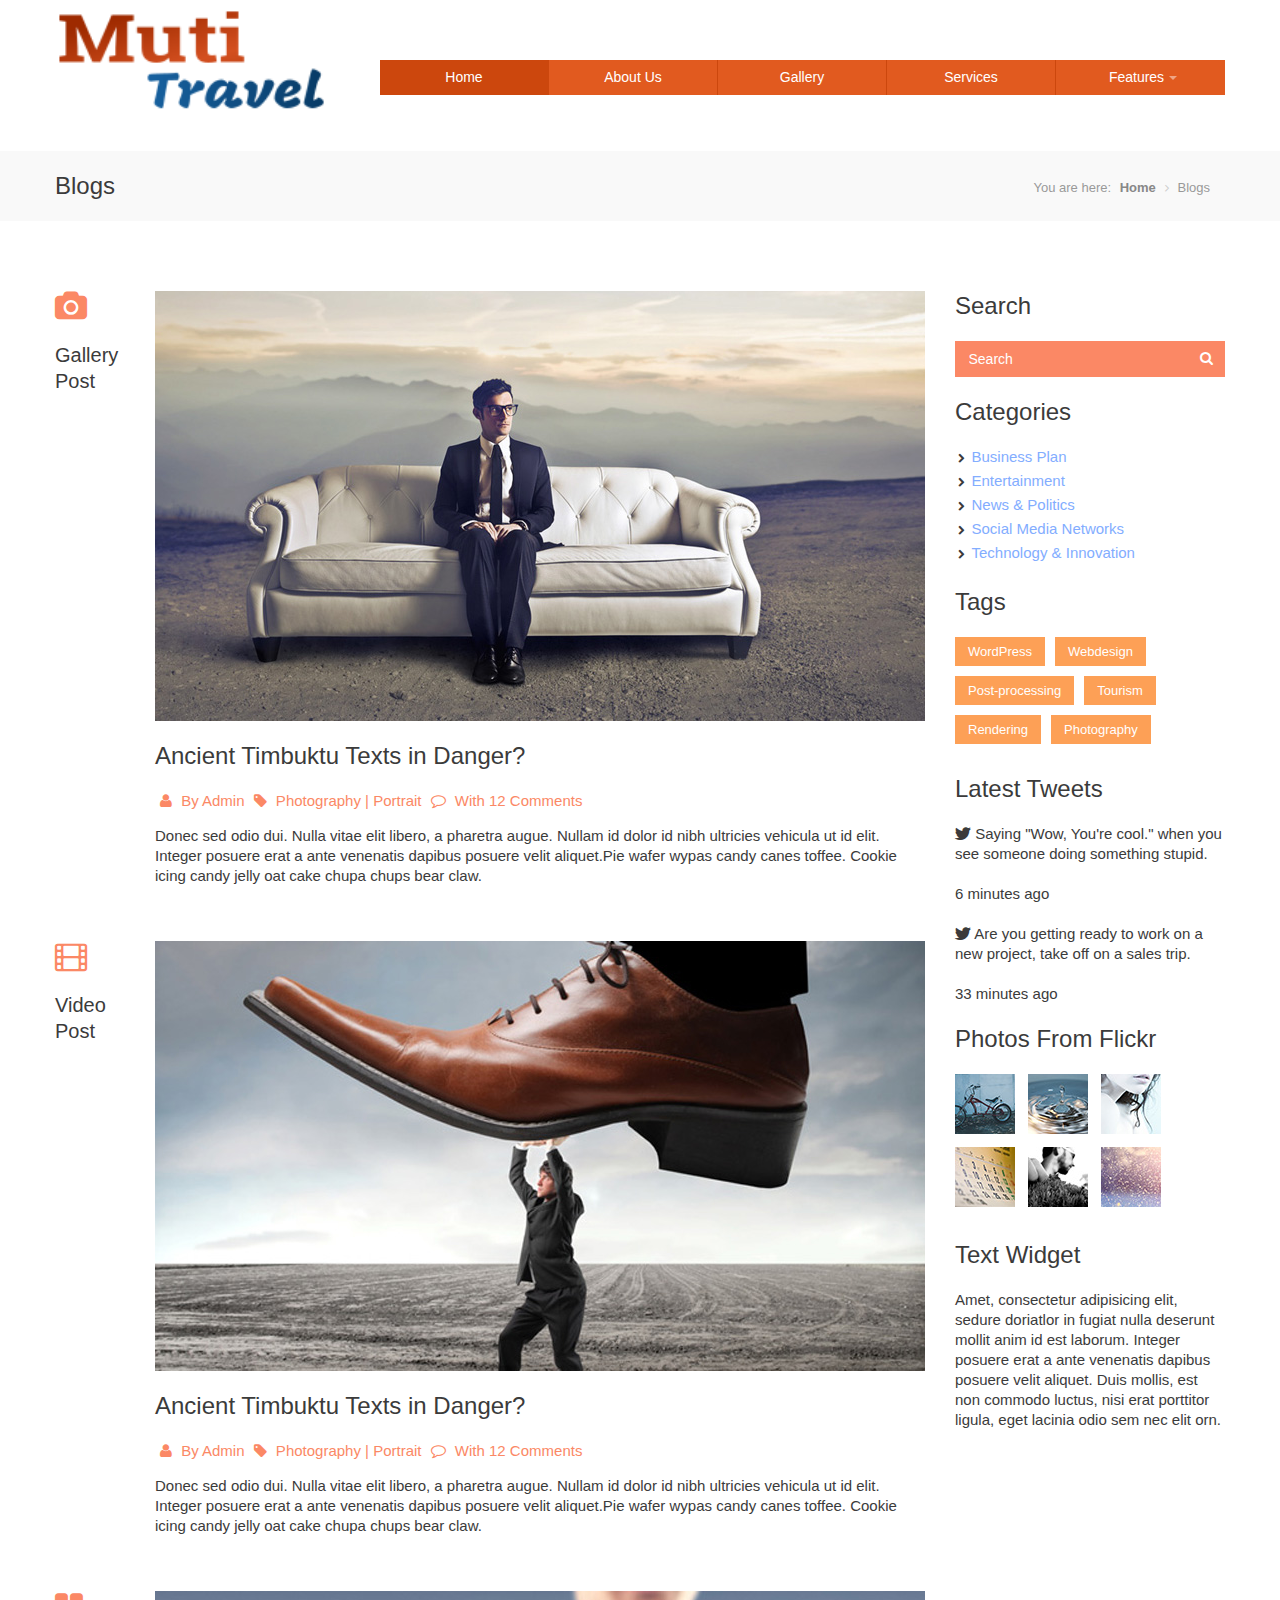
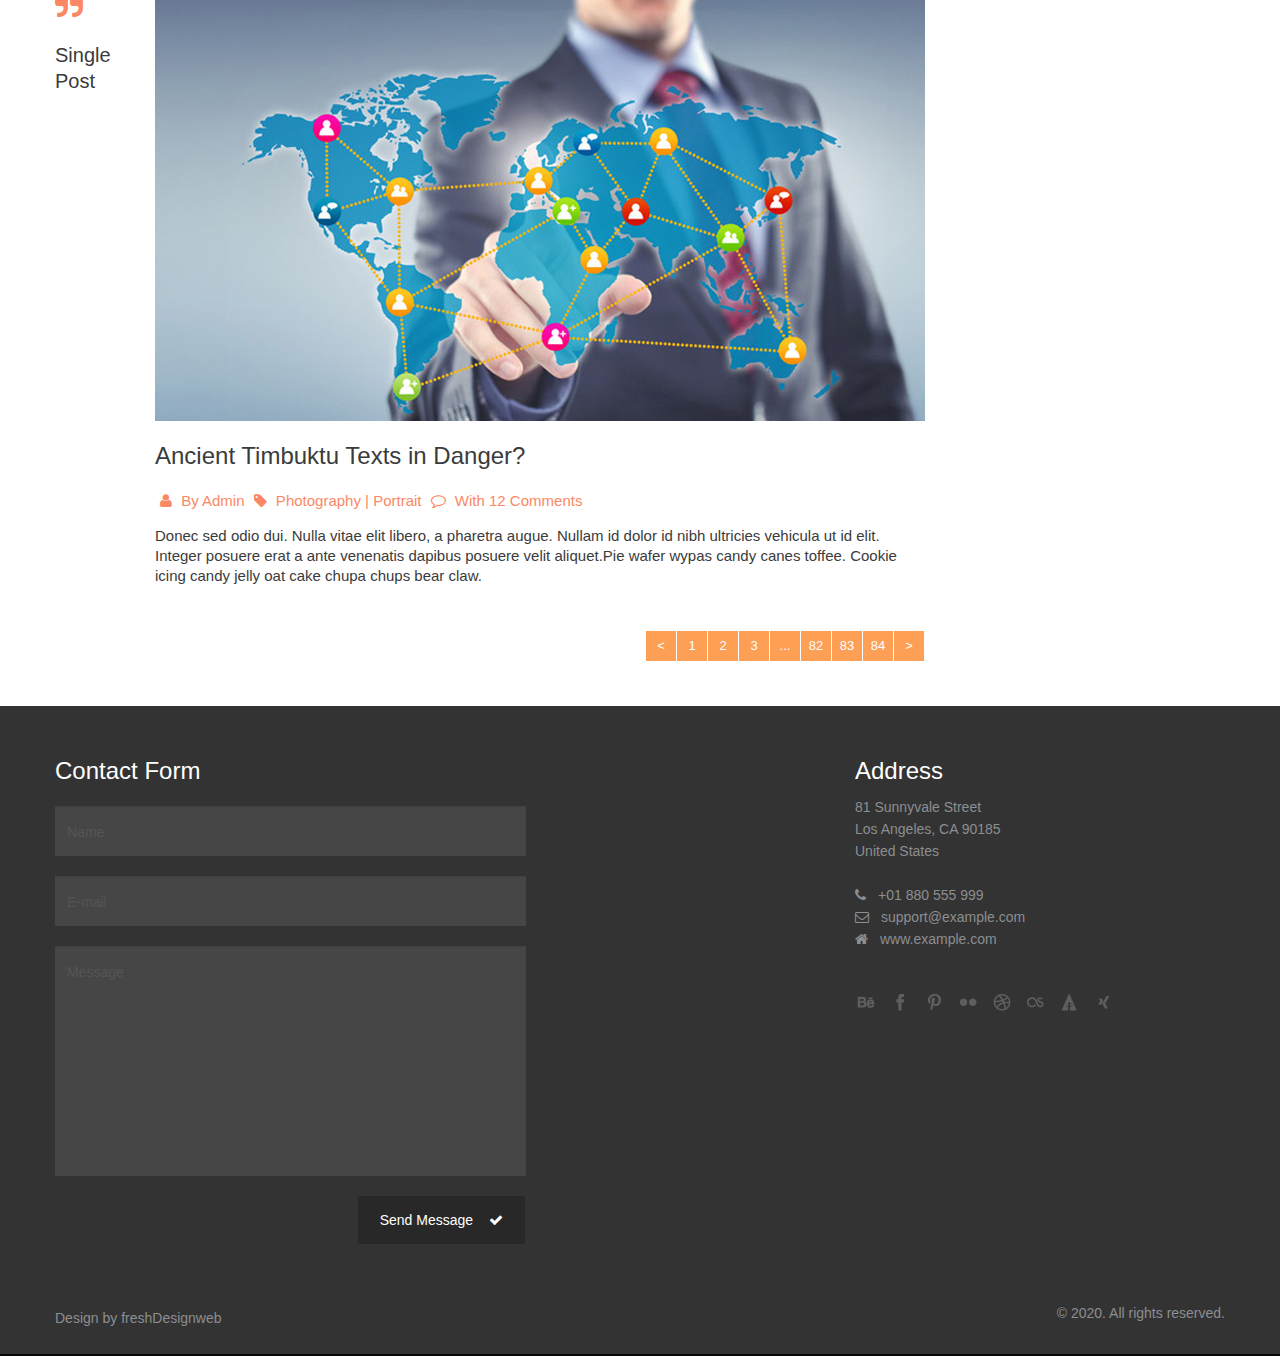
<file: blog.htm>
<!DOCTYPE html>
<!--[if lt IE 7 ]><html class="ie ie6" lang="en"> <![endif]-->
<!--[if IE 7 ]><html class="ie ie7" lang="en"> <![endif]-->
<!--[if IE 8 ]><html class="ie ie8" lang="en"> <![endif]-->
<!--[if (gte IE 9)|!(IE)]><!--><html class="not-ie" lang="en"> <!--<![endif]-->
<!--
	ucorpora by freshdesignweb.com
	Twitter: https://twitter.com/freshdesignweb
	https://www.freshdesignweb.com/ucorpora/
-->
<head>
	<!-- Basic Meta Tags -->
  <meta charset="utf-8">
  <title>Ucorpora Demo</title>
	<meta name="description" content="ucorpora blog - Free Business Corporate HTML Template">
	<meta name="keywords" content="ucorpora, ucorpora blog, theme, template, corporate, clean, modern, bootstrap, creative, design">
  <meta name="viewport" content="width=device-width, initial-scale=1.0">
  <!--[if (gte IE 9)|!(IE)]>
    <meta http-equiv="X-UA-Compatible" content="IE=edge">
    <meta http-equiv="Content-Type" content="text/html;charset=utf-8">
  <![endif]--> 

  <!-- Favicon -->
  <link href="img/favicon.ico" rel="icon" type="image/png">

  <!-- Styles -->
  <link href="css/styles.css" rel="stylesheet">
  <link href="css/bootstrap-override.css" rel="stylesheet">

  <!-- Font Avesome Styles -->
  <link href="css/font-awesome/font-awesome.css" rel="stylesheet">
	<!--[if IE 7]>
		<link href="css/font-awesome/font-awesome-ie7.min.css" rel="stylesheet">
	<![endif]-->

  <!-- FlexSlider Style -->
  <link rel="stylesheet" href="css/flexslider.css" type="text/css" media="screen">

	<!-- Internet Explorer condition - HTML5 shim, for IE6-8 support of HTML5 elements -->
	<!--[if lt IE 9]>
		<script src="http://html5shim.googlecode.com/svn/trunk/html5.js"></script>
	<![endif]-->   

</head>       
<body>
  <!-- Header -->
  <header id="header">
    <div class="container">
      <div class="row t-container">

        <!-- Logo -->
        <div class="span3">
          <div class="logo">
            <a href="index.htm"><img src="img/logo-header.png" alt=""></a>
          </div>            
        </div>

        <div class="span9">
          <div class="row space60"></div>
             <nav id="nav" role="navigation">
               	<a href="#nav" title="Show navigation">Show navigation</a>
	            <a href="#" title="Hide navigation">Hide navigation</a>
	            <ul class="clearfix">
	           	<li class="active"><a href="index.htm" title="">Home</a></li>
                <li><a href="about-us.htm" title="">About Us</a></li>                
                <li><a href="gallery.htm" title="">Gallery</a></li>
                <li><a href="services.htm" title="">Services</a></li>
                <li><a href="components.htm" title=""><span>Features</span></a>
  			      <ul> <!-- Submenu -->
                      <li><a href="components.htm" title="">Components</a></li>
                      <li><a href="blog.htm" title="">Blog</a></li>
                      <li><a href="blog-detail.htm" title="">Blog Detail</a></li>
                      <li><a href="contact.htm" title="">Contact</a></li>
  		         </ul> <!-- End Submenu -->      
               </li>
	           </ul>
          </nav>
         </div> 
      </div> 
       <div class="row space40"></div>
  </div> 
</header><!-- Header End -->

<!-- Titlebar
================================================== -->
<section id="titlebar">
	<!-- Container -->
	<div class="container">
	
		<div class="eight columns">
			<h3 class="left">Blogs</h3>
		</div>
		
		<div class="eight columns">
			<nav id="breadcrumbs">
				<ul>
					<li>You are here:</li>
					<li><a href="#">Home</a></li>
					<li>Blogs</li>
				</ul>
			</nav>
		</div>

	</div>
	<!-- Container / End -->
</section>

  <!-- Content -->
  <div id="content">
    <div class="container">
          <div class="row">
            <div class="span12">
            <h3>&nbsp;</h3>
            </div>
            
            <div class="span9">
  
              <!-- Blog Item -->
              <div class="row">
                <div class="span1">
  
                  <div class="blog-icon">
                    <i class="icon-camera"></i><br>
                    <h5>Gallery Post</h5>                  
                  </div>
                     
                </div>
                <div class="span8">
                  <a href="blog-detail.htm"><img src="img/blog/1.jpg" alt=""></a>
          
                  <div class="row">
                    <div class="span8 post-d-info">
                      <a href="blog-detail.htm"><h3>Ancient Timbuktu Texts in Danger?</h3></a>
                      <div class="blue-dark">
                      <i class="icon-user"></i> By Admin <i class="icon-tag"></i> Photography | Portrait <i class="icon-comment-alt"></i> With 12 Comments
                      </div>
                      <p>
                      Donec sed odio dui. Nulla vitae elit libero, a pharetra augue. Nullam id dolor id nibh ultricies vehicula ut id elit. Integer posuere erat a ante venenatis dapibus posuere velit aliquet.Pie wafer wypas candy canes toffee. Cookie icing candy jelly oat cake chupa chups bear claw.
                      </p>
                    </div>
          
                  </div>
                </div>
              </div>
              <!-- Blog Item End -->
              
              <div class="row space40"></div>   
              
              <!-- Blog Item -->
              <div class="row">
                <div class="span1">
  
                  <div class="blog-icon">
                    <i class="icon-film"></i><br>
                    <h5>Video Post</h5>                  
                  </div>
                     
                </div>
                <div class="span8">
                  <a href="blog-detail.htm"><img src="img/blog/2.jpg" alt=""></a>
          
                  <div class="post-d-info">
                    <a href="blog-detail.htm"><h3>Ancient Timbuktu Texts in Danger?</h3></a>
                    <div class="blue-dark">
                    <i class="icon-user"></i> By Admin <i class="icon-tag"></i> Photography | Portrait <i class="icon-comment-alt"></i> With 12 Comments
                    </div>
                    <p>
                    Donec sed odio dui. Nulla vitae elit libero, a pharetra augue. Nullam id dolor id nibh ultricies vehicula ut id elit. Integer posuere erat a ante venenatis dapibus posuere velit aliquet.Pie wafer wypas candy canes toffee. Cookie icing candy jelly oat cake chupa chups bear claw.
                    </p>
                  </div>
  
                </div>
              </div>
              <!-- Blog Item End -->            
              
              <div class="row space40"></div>   
              
              <!-- Blog Item -->
              <div class="row">
                <div class="span1">
  
                  <div class="blog-icon">
                    <i class="icon-quote-right"></i><br>
                    <h5>Single Post</h5>                  
                  </div>
                     
                </div>
                <div class="span8">
                  <a href="blog-detail.htm"><img src="img/blog/3.jpg" alt=""></a>
  
                  <div class="post-d-info">
                    <a href="blog-detail.htm"><h3>Ancient Timbuktu Texts in Danger?</h3></a>
                    <div class="blue-dark">
                    <i class="icon-user"></i> By Admin <i class="icon-tag"></i> Photography | Portrait <i class="icon-comment-alt"></i> With 12 Comments
                    </div>
                    <p>
                      Donec sed odio dui. Nulla vitae elit libero, a pharetra augue. Nullam id dolor id nibh ultricies vehicula ut id elit. Integer posuere erat a ante venenatis dapibus posuere velit aliquet.Pie wafer wypas candy canes toffee. Cookie icing candy jelly oat cake chupa chups bear claw.
                    </p>
                  </div>
  
                </div>
              </div>
              <!-- Blog Item End -->       
  
              <div class="row space30"></div>   
  
              <!-- Paging -->      
              <div class="row">
                <div class="span9">
                  <a href="#" class="paging">&#62;</a>
                  <a href="#" class="paging">84</a>
                  <a href="#" class="paging">83</a>
                  <a href="#" class="paging">82</a>
                  <a href="#" class="paging">...</a>
                  <a href="#" class="paging">3</a>
                  <a href="#" class="paging">2</a>
                  <a href="#" class="paging">1</a>
                  <a href="#" class="paging">&#60;</a>
                </div>
              </div> 
              <!-- Paging End -->              
              
              <div class="row space40"></div>   

            </div>
          
          <!-- Side Bar -->  
          <div class="span3">
              
            <h3 class="p-t-0">Search</h3>
            <div class="search-box">
              <a href="#" class="search-icon"><i class="icon-search"></i></a>
              <input class="search" name="" value="Search">
            </div>  

            <h3>Categories</h3>
            <ul class="list-c">
              <li><i class="icon-chevron-right"></i><a href="#">Business Plan</a></li>
              <li><i class="icon-chevron-right"></i><a href="#">Entertainment</a></li>
              <li><i class="icon-chevron-right"></i><a href="#">News & Politics</a></li>
              <li><i class="icon-chevron-right"></i><a href="#">Social Media Networks</a></li>
              <li><i class="icon-chevron-right"></i><a href="#">Technology & Innovation</a></li>              
            </ul>                   

            <h3>Tags</h3>          
            <a href="#"><div class="tag">WordPress</div></a>
            <a href="#"><div class="tag">Webdesign</div></a>
            <a href="#"><div class="tag">Post-processing</div></a>
            <a href="#"><div class="tag">Tourism</div></a>
            <a href="#"><div class="tag">Rendering</div></a>
            <a href="#"><div class="tag">Photography</div></a>

            <h3>Latest Tweets</h3>
            <i class="icon-twitter"></i> Saying "Wow, You're cool." when you see someone doing something stupid. <a href="#" rel="external">http://t.co/YywnqBb8</a><br>
            6 minutes ago
            <br><br>
            <i class="icon-twitter"></i> Are you getting ready to work on a new project, take off on a sales trip. 
            <a href="#" rel="external">http://pic.witt.com.co/Uyoyyk#sp</a><br> 
            33 minutes ago

            <h3>Photos From Flickr</h3>
            <div class="flickr-widget">
              <div class="photo-stream">
                <img src="img/stream/01.jpg" alt="">
              </div>
              <div class="photo-stream">
                <img src="img/stream/02.jpg" alt="">
              </div>
              <div class="photo-stream">
                <img src="img/stream/03.jpg" alt="">
              </div>
              <div class="photo-stream">
                <img src="img/stream/04.jpg" alt="">
              </div>
              <div class="photo-stream">
                <img src="img/stream/05.jpg" alt="">
              </div>
              <div class="photo-stream">
                <img src="img/stream/06.jpg" alt="">
              </div>
            </div>

            <h3>Text Widget</h3>
            Amet, consectetur adipisicing elit, sedure doriatlor in fugiat nulla  deserunt mollit anim id est laborum. Integer posuere erat a ante venenatis dapibus posuere velit aliquet. Duis mollis, est non commodo luctus, nisi erat porttitor ligula, eget lacinia odio sem nec elit orn.
                       
          <div class="row space50"></div>  
        </div>
      </div>
    </div>
  </div>
  <!-- Content End -->
  
 <!-- Footer -->
  <footer id="footer">
    <div class="container">
      <div class="row">
        <div class="span5">
        <h3>Contact Form</h3>
        <div>         
          <form class="form-main" name="ajax-form" id="ajax-form" action="#" method="post">
            <div id="ajaxsuccess">E-mail was successfully sent.</div> 
            <div class="error" id="err-name">Please enter name</div>
            <input name="name" id="name" type="text" value="Name" onfocus="if(this.value == 'Name') this.value='';" onblur="if(this.value == '') this.value='Name';">
            
            <div class="error" id="err-email">Please enter e-mail</div>
		        <div class="error" id="err-emailvld">E-mail is not a valid format</div>
            <input  name="email" id="email" type="text" value="E-mail" onfocus="if(this.value == 'E-mail') this.value='';" onblur="if(this.value == '') this.value='E-mail';">

            <div class="error" id="err-message">Please enter message</div>
            <textarea  name="message" id="message" onfocus="if(this.value == 'Message') this.value='';" onblur="if(this.value == '') this.value='Message';">Message</textarea><br>
            <div>
            	<div class="error" id="err-form">There was a problem validating the form please check!</div>
            	<div class="error" id="err-timedout">The connection to the server timed out!</div>
            	<div class="error" id="err-state"></div>
            </div>
            <button id="send" class="btn f-right">Send Message <i class="icon-ok"></i></button>
          </form>
        </div>
        </div>
        <div class="span3 offset3">
          <h3>Address</h3>
          81 Sunnyvale Street<br>
          Los Angeles, CA 90185<br>
          United States<br>
          <br>
          <i class="icon-phone"></i>+01 880 555 999<br>
          <i class="icon-envelope"></i><a href="mailto:support@example.com">support@example.com</a><br>
          <i class="icon-home"></i><a href="#">www.example.com</a>
          
          <div class="row space40"></div>  

          <a href="#" class="social-network sn2 behance"></a>
          <a href="#" class="social-network sn2 facebook"></a>
          <a href="#" class="social-network sn2 pinterest"></a>
          <a href="#" class="social-network sn2 flickr"></a>
          <a href="#" class="social-network sn2 dribbble"></a>
          <a href="#" class="social-network sn2 lastfm"></a>
          <a href="#" class="social-network sn2 forrst"></a>
          <a href="#" class="social-network sn2 xing"></a>      
        </div>
      </div>
      
      <div class="row space50"></div>
      <div class="row">
        <div class="span6">
          <div class="logo-footer">
            Design by <a href="https://www.freshdesignweb.com">freshDesignweb</a>
          </div>                       
        </div>
        <div class="span6 right">
          &copy; 2020. All rights reserved.
        </div>
      </div>

    </div>
  </footer>
  <!-- Footer End -->

  <!-- JavaScripts -->
  <script type="text/javascript" src="js/jquery-1.8.3.min.js"></script> 
  <script type="text/javascript" src="js/bootstrap.min.js"></script>  
  <script type="text/javascript" src="js/functions.js"></script>
  <script type="text/javascript" defer src="js/jquery.flexslider.js"></script>

</body>
</html>
</file>
<file: css/styles.css>
/* --------------------------------------------------------	*/
/*	Twitter Bootstrap */
/*	Responsive media queries */
/*	freshdesignweb.com */
/* --------------------------------------------------------	*/

@import url("bootstrap.min.css");
@import url("bootstrap-responsive.min.css");

/* --------------------------------------------------------	*/
/*	Base */
/* --------------------------------------------------------	*/

::-moz-selection { background: #999; color: #fff; text-shadow: none; }
::selection { background: #999; color: #fff; text-shadow: none; }
:focus { outline-color: transparent!important; outline-style: none!important; }

html {
	overflow-y:scroll;
	background:#fff;	
}

body {
	margin: 0;
	padding: 0;                      
  font-family: 'Source Sans Pro', sans-serif;
	font-size: 15px;
	line-height: 20px;
	color: #3b3b3b;
	-webkit-font-smoothing: subpixel-antialiased;
	-webkit-text-size-adjust: 100%;	
	cursor:default;
  background:#fff;
}

h1, h2, h3, h4, h5, h6 {
  position:relative;
  font-family: 'Titillium Web', sans-serif; 
  font-weight: 200;
  line-height: 1.25;
  color: #3b3b3b;
  margin:0px;
  padding: 20px 0;
  clear:both;
}

h1, h2 {
  font-size:42px;
  padding: 20px 0 10px 0;
}

h1 {
  color:#3b3b3b;
}

h2 {
}

h3 {
  font-size:24px;
  line-height:30px;  
}

h4 {
  font-size:20px;
  line-height:24px;
  font-weight:500;
}

h5, h6 {
  font-size:20px;
  line-height:26px;
}    

hr {
  height:1px;
  border:0px;
  background:#4973c2;
  margin:25px 0 25px 0;
  clear:both;
}

p {
  margin:15px 0;
}

blockquote {        
  color:#83adff;
  margin:15px 0px;
  border-left:5px solid #fda056; 
}

a {
  color:#fff;
  text-decoration:none;
}

a:hover {
  color:#fff;
  text-decoration:none;
}

img {
  width:100%;
}

/* --------------------------------------------------------	*/
/*	Main Classes */
/* --------------------------------------------------------	*/

.white {
  color:#fff;
}
.left{
	float:left;
}
.blue{
  color:#fda056;
}

.blue2{
  color:#e4f2ff;
}

.blue-dark{
  color:#fb8865;
}

.bold {
  font-weight:bold;
}

.normal {
  font-weight:normal;
}

.space5 {
  height:5px;
  clear:both;
}

.space10 {
  height:10px;
  clear:both;
}

.space15 {
  height:15px;
  clear:both;
}

.space20 {
  height:20px;
  clear:both;
}

.space25 {
  height:25px;
  clear:both;
}

.space30 {
  height:30px;
  clear:both;
}

.space40 {
  height:40px;
  clear:both;
}

.space50 {
  height:50px;
  clear:both;
}

.space60 {
  height:60px;
  clear:both;
}

.space70 {
  height:70px;
  clear:both;
}

.space80 {
  height:80px;
  clear:both;
}

.space90 {
  height:90px;
  clear:both;
}

.space100 {
  height:100px;
  clear:both;
}

.left {
  text-align:left;
}

.right {
  text-align:right;
}

.f-left {
  float:left !important;
}

.f-right {
  float:right;
}

.f-center {
  text-align: center; }
  
.f-hr{
  border-bottom:1px solid #CCC;
  padding:10px;
  width:50%;
  margin:0 auto;
}
  
.pad1 {
  padding-top:6px;
}

.pad2 {
  padding-top:18px;
}

.p-t-0{
  padding-top:0px;
}

.pos-r {
  position:relative;
}

.c-b {
  clear:both;
}

.o-h {
  overflow:hidden;
}

/* --------------------------------------------------------	*/
/*  Header  */
/* --------------------------------------------------------	*/

header {
  position:relative;
  display:block;
}

.t-container {
  position:relative;
}

.texture {
  position:absolute;
  top:0px;
  left:-210px;
  width:751px;
  height:596px;
}

.logo {
  position:relative;
  margin-top:7px;
}

.head-info {
  font-size:16px;
  line-height:22px;
}

  /* --------------------------------------------------------	*/
  /*  Slider  */
  /* --------------------------------------------------------	*/
    
  .slider1 {
    width:100%;
    border-bottom:0px;
  }

/* --------------------------------------------------------	*/
/*	Navigation */
/* --------------------------------------------------------	*/

		#nav
		{
			font-family: 'Open Sans', sans-serif;
			position:relative;
			z-index: 1000;
		}

			#nav > a
			{
				display: none;
			}

			#nav li
			{
				position: relative;
				list-style:none;
			}
				#nav li a
				{
					color: #fff;
					display: block;
				}
				#nav li a:active
				{
					background-color: #c00 !important;
				}

			#nav span:after
			{
				width: 0;
				height: 0;
				border: 0.313em solid transparent; /* 5 */
				border-bottom: none;
				border-top-color: #efa585;
				content: '';
				vertical-align: middle;
				display: inline-block;
				position: relative;
				right: -0.313em; /* 5 */
			}

			/* first level */

			#nav > ul
			{
				background-color: #e15a1f;
			}
				#nav > ul > li
				{
					width: 20%;
					height: 100%;
					float: left;
				}
					#nav > ul > li > a
					{
						height: 100%;
						font-size: 14px; /* 24 */
						line-height: 2.5em; /* 60 (24) */
						text-align: center;
					}
						#nav > ul > li:not( :last-child ) > a
						{
							border-right: 1px solid #cc470d;
						}
						#nav > ul > li:hover > a,
						#nav > ul:not( :hover ) > li.active > a
						{
							background-color: #cc470d;
						}


				/* second level */

				#nav li ul
				{
					background-color: #cc470d;
					display: none;
					position: absolute;
					top: 100%;
					margin-left:-0px;
					width:100%;
				}
					#nav li:hover ul
					{
						display: block;
						left: 0;
						right: 0;
					}
						#nav li:not( :first-child ):hover ul
						{
							left: -1px;
						}
						#nav li ul a
						{
							border-top: 1px solid #e15a1f;
							padding: 5px; /* 15 (20) */
						}
							#nav li ul li a:hover,
							#nav li ul:not( :hover ) li.active a
							{
								background-color: #e15a1f;
							}


		@media only screen and ( max-width: 62.5em ) /* 1000 */
		{
			#nav
			{
				width: 100%;
				position: relative;
				margin: 0;
			}
			.logo{
				margin:0 auto;
			}
		}

		@media only screen and ( max-width: 40em ) /* 640 */
		{
			html
			{
				font-size: 75%; /* 12 */
			}

			#nav
			{
				position: relative;
				top: auto;
				left:auto;
			}
				#nav > a
				{
					width: 3.125em; /* 50 */
					height: 3.125em; /* 50 */
					text-align: left;
					text-indent: -9999px;
					background-color: #e15a1f;
					position: relative;
				}
					#nav > a:before,
					#nav > a:after
					{
						position: absolute;
						border: 2px solid #fff;
						top: 35%;
						left: 25%;
						right: 25%;
						content: '';
					}
					#nav > a:after
					{
						top: 60%;
					}

				#nav:not( :target ) > a:first-of-type,
				#nav:target > a:last-of-type
				{
					display: block;
				}


			/* first level */

			#nav > ul
			{
				height: auto;
				display: none;
				position: absolute;
				left: 0;
				right: 0;
			}
				#nav:target > ul
				{
					display: block;
				}
				#nav > ul > li
				{
					width: 100%;
					float: none;
				}
					#nav > ul > li > a
					{
						height: auto;
						text-align: left;
						padding: 0 0.833em; /* 20 (24) */
					}
						#nav > ul > li:not( :last-child ) > a
						{
							border-right: none;
							border-bottom: 1px solid #cc470d;
						}


				/* second level */

				#nav li ul
				{
					position: static;
					padding: 1.25em; /* 20 */
					padding-top: 0;
        }
        @media only screen
  and (min-device-width : 768px)
  and (max-device-width : 1024px)
  and (orientation:landscape) 
{
    /* iPad landscape style here */
}
@media only screen
  and (min-device-width : 768px)
  and (max-device-width : 1024px)
  and (orientation:portrait) 
{
    /* iPad portrait style here */
}
}

/* --------------------------------------------------------	*/
/*  Content  */
/* --------------------------------------------------------	*/

#content {
  position:relative;
}

/* --------------------------------------------------------	*/
/*  Home  */
/* --------------------------------------------------------	*/

.ic-1 {     
  width:45px;  
  height:30px;
  font-size:34px;
  float:left;
}

.ic-1 i {
  color:#fb8865;
}
   
.title-1 {
  color:#3c3c3c;
  float:left;
  font-size:16px;
  line-height:30px;
}

.title-1 h4 {
  padding-top:4px;
}

.text-1 {     
  padding-left:45px;
  clear:both;
}

.title-2 {
  font-size:16px;
  padding:15px 0;
}

.square-1 {
  color:#83adff;
  padding-bottom:24px; 
}

.square-1 img {
  -webkit-transition: all .3s ease;
}

.square-1:hover img {
  opacity:0.3;
  filter:alpha(opacity=30); /* For IE8 and earlier */
  -webkit-transition: all .4s ease;
}

.img-container {
  position:relative;
}

.img-bg-icon {
  position:absolute;
  top:0px;
  left:0px;
  width:100%;
  height:100%;
  background: url(../img/zoom-icon.png) center center no-repeat;
  cursor:pointer;
  display:none;
}

.square-1:hover .img-bg-icon {
  display:block;
} 

.h-button {
  position:absolute;
  height:auto !important;
}

.h-button h3 {
  padding:15px 20px;
  font-size:22px;
}

/* --------------------------------------------------------	*/
/*  About Us  */
/* --------------------------------------------------------	*/

.t-row h2 {
  padding:0px;
}

.t-row h3 {
  padding-top:14px;
}

.t-row .btn {
  height:60px;
  margin:0;
  padding-right:30px;
  padding-left:30px;
}

.team h4{
  padding-bottom:10px;
}
  
/* --------------------------------------------------------	*/
/*  Lists  */
/* --------------------------------------------------------	*/

.list-a, .list-b, .list-c {
  padding:0px;
  margin:0px;
}

.list-a li {
  list-style:none;
  padding-left:30px;
  margin-bottom:15px;
  background: url(../img/arrow4.png) left center no-repeat;
}

.list-b li {
  list-style:none;
  margin-bottom:10px;
}

.list-b i {
  color:#fb8865;
  padding-right:4px;
}

.list-c i {
  font-size:10px;
  padding-right:4px;
}

.list-c li {
  list-style:none;
  margin-bottom:4px;
}

.list-c a {
  color:#83adff;
  text-decoration:none;
}

.list-c a:hover {
  color:#fff;
  text-decoration:none;
}

/* --------------------------------------------------------	*/
/*  Client Says  */
/* --------------------------------------------------------	*/

.client-says {
  position: relative;
  font-style:italic;
  color:#FFF;
  border:0px;
  padding:30px;
  background:#fb8865;
}

.client-says:after {
	content: ' ';
	position: absolute;
	width: 0;
	height: 0;
	left: 40px;
	bottom: -24px;
	border: 12px solid;
	border-color: #fb8865 transparent transparent #fb8865;
}

.client-says-2 {
  position:relative;
  font-style:italic;
  color:#83adff;
  text-align:right;
  padding-top:15px;
  padding-right:30px;
}

.quotes {
  float:right;
}

.quotes i {
  font-size:17px;
  padding-right:6px;
}

/* --------------------------------------------------------	*/
/*  Progress Bar  */
/* --------------------------------------------------------	*/

.progress {
  height:35px;
  border-radius:0px;
  background: #fda056 !important; 
  -webkit-box-shadow:rgba(0, 0, 0, 0) 0 0 0 inset;
  margin-bottom:8px;
}

.bar {
  height:35px;
  line-height:35px;
  background:#fb8865 !important;
  border:0px;
  -webkit-box-shadow:rgba(0, 0, 0, 0) 0 0 0 inset;
  text-shadow: none !important;
  text-align:left !important;
  padding-left:30px !important;
}
 
/* --------------------------------------------------------	*/
/*  Buttons  */
/* --------------------------------------------------------	*/
  
.btn {
  color:#fff;
  background:#fb8865;
  height:48px;
  line-height:48px;
  padding:0px 22px;
  text-shadow:none;
  border-radius:2px;
  -webkit-box-shadow:rgba(0, 0, 0, 0) 0 0 0 !important;
  box-shadow:rgba(0, 0, 0, 0) 0 0 0 !important;
  border:0px;
  margin-bottom:8px;
}
.btn h3{
	color:#FFF;
}
.btn:hover {
  color:#fff;
  background:#fda056;
}

.btn-blue {
  background:#fda056;
} 

.btn-blue:hover {
  background:#83adff;
} 

.btn-gray {
  background:#3b3b3b;
} 

.btn-gray:hover {
  background:#fda056;
} 

/* --------------------------------------------------------	*/
/*  Accordion  */
/* --------------------------------------------------------	*/

.accordion-group {
  border-radius:0px !important;
  border:0px;
  margin-bottom:1px !important;
}
 
.accordion-heading {
  color:#393838;
  background:#e9edeb; 
}
.accordion-heading a{
  color:#393838;
}
.accordion-inner {
  color:#393838;
  background:#f9f9f9;
  border:0px;
  padding:30px 20px !important;     
}

.accordion-toggle {
  padding:20px !important;
}

/* --------------------------------------------------------	*/
/*  Tabs  */
/* --------------------------------------------------------	*/

.nav-tabs {
  border:0px;
  margin-bottom:0px;
}

.tab-content h3 {
  padding-bottom:0px;
}

.nav-tabs li a {
  border-radius:0px;
  border:0px;
  color:#3b3b3b;
  background:#e9edeb;
  padding:20px;
}

.nav-tabs li a:hover {
  background:#fb8865;
}

.tab-content {
  background:#f9f9f9;
  padding: 0px 20px;
  padding-bottom:10px;   
}

.nav-tabs > .active > a, .nav-tabs > .active > a:hover {
  background-color:#f9f9f9;
  border-color:#e9edeb #e9edeb  transparent;
  border-style:solid;
  color:#3b3b3b;
}
     
/* --------------------------------------------------------	*/
/*  Alerts  */
/* --------------------------------------------------------	*/
       
.alert {
  margin-bottom:9px;
  padding:20px 40px 20px 20px;
  color:#789ab9;
  background:#e4f2ff;
  border-radius:0px;
  border:0px !important;
  text-shadow:none !important;
}
  
.alert-error {
  color:#fff;
  background:#ff5a5a;
}

.alert-info {
  color:#7f7e00;
  background:#dfde88;
}

.alert-success {
  color:#fff;
  background:#6ac663;
}

/* --------------------------------------------------------	*/
/*  Icons  */
/* --------------------------------------------------------	*/

.icons-s1 {
  font-size:34px;
}

.icons-s2 {
  font-size:28px;
}

.icons-s3 {
  font-size:22px;
}

.icons-s4 {
  font-size:16px;
}

/* --------------------------------------------------------	*/
/*  Tables  */
/* --------------------------------------------------------	*/

table {
  width:100%;
  border-radius:0px !important;
  border:0px !important;
  border-collapse:collapse !important;
}

th {
  color:#fff;
  background:#fda056;
  border-radius:0px !important;
  border:1px solid #3b3b3b !important;
  font-weight:normal !important;
  padding:15px 20px !important;
}

td {
  color:#83adff;
  background:#fb8865;
  border-radius:0px !important;
  border:1px solid #3b3b3b !important;
  padding:15px 20px !important;
}

table a:hover{
  text-decoration:none;
}
        
/* --------------------------------------------------------	*/
/*  Forms  */
/* --------------------------------------------------------	*/

.form-main input, .form-main textarea {
  position:relative;
  height:20px;
  width:95%;
  padding:16px 12px 14px 12px; 
  margin-top:10px;
  background:#464646;
  border-radius:0px;
  border:0px;
}

.form-main textarea {
  height:200px;
  resize:none;
}

.error {
	color: white;
	display: none;
}

#ajaxsuccess {
	color: #fda056;
  font-size:18px;
  font-weight:bold;
	width: 100%;
	display: none;
  clear:both;
}
.clear{
	clear:both;}
	
/* --------------------------------------------------------	*/
/*  Paging  */
/* --------------------------------------------------------	*/

.paging {
  width:30px;
  height:30px;
  line-height:30px;
  text-align:center;
  font-size:13px;
  color:#fff;
  background:#fda056;
  float:right;
  margin-bottom:5px;
  margin-right:1px;
}

.paging:hover {
  color:#fff;
  background:#101d35;
  text-decoration:none;
}

/* --------------------------------------------------------	*/
/*  Blog Detail  */
/* --------------------------------------------------------	*/

.blog-icon {
  font-size:30px;
  color:#fb8865;
  width:30px;
  height:30px;
}

.post-d-info i {
  padding:0px 5px;
}

.post-d-info h2 {
  padding-bottom:15px;
}

.post-d-info a:hover {
  text-decoration:none !important;
}     
  
  /* --------------------------------------------------------	*/
  /*  Comments  */
  /* --------------------------------------------------------	*/
  
  .comment-title h2, .contact-form-title h2 {
    padding-bottom:5px;
  }

  .comment {
    margin-bottom:30px;
    padding-left:50px;
    background:url(../img/comment-img.png) left 4px no-repeat;
  }

  .comment-author {
    color:#fff;
    font-weight:bold;
  }
  
  .comment-date {
    color:#fff;
  }
  
  .c-margin-2 {
    margin-left:50px;
  }
  
  .c-margin-3 {
    margin-left:100px;
  }
  
  .thank {
    padding-top:12px;
  }   
  
  .form-comment input, .form-comment textarea {
    width:93.4%;
    color:#fff;
    background:#fb8865;
    margin-top:10px;
    padding:8px 12px !important;
    border:0px;
    border-radius:0px;
  }    
  
  .form-comment textarea {
    width:96.9%;  
    height:150px;
    resize:none;
  }   
    
/* --------------------------------------------------------	*/
/*  Pricing Tables  */
/* --------------------------------------------------------	*/

.pricing-tables table {
  width:100%;
  background:transparent;
  border:0px !important;
}

.pricing-tables th {
  font-size:16px;
  font-weight:bold;
  background:#fda056;
  text-align:center;
  padding: 30px !important;
}

.pricing-tables td {
  padding:8px 0px;
  color:#7c7e7e;
  background:#fff;
  border-bottom:1px solid #f9f9f9 !important;
  text-align:center;
}

.pricing-tables .plan-title  {
  font-family: 'Titillium Web', sans-serif; 
  font-weight: 200;
  font-size:24px;
  line-height:30px;
 	color: #fff;     
}

.price {
  font-size:36px !important;
  padding-top:36px;   
  line-height:30px;
}

.price2 {
  position:relative;
  top:-8px;
  font-size:14px;
}

.pricing-tables .table-footer {
  font-size:16px;
  color:#fff !important;
  background:#fda056 !important;
  padding:44px 0px !important;
  border:0px !important;
}

.pricing-tables .active th, .pricing-tables .active .table-footer {
  color:#fff;
  background:#fb8865 !important;
}

.pricing-tables .active td {
  color:#fda056;
}

.pricing-tables .active .table-footer {
  border:0px;
  background:#fb8865 !important;
}

/* --------------------------------------------------------	*/
/*  Contact  */
/* --------------------------------------------------------	*/

#map {
  position:relative;
  width:100%;
  height:270px;
  padding:0px;
  border:0px;
}

/* --------------------------------------------------------	*/
/*  Side Bar  */
/* --------------------------------------------------------	*/

  /* --------------------------------------------------------	*/
  /*  Search  */
  /* --------------------------------------------------------	*/
  
  .search-box{
    position:relative;
  }
  
  .search {
    width:80%;
    height:34px;
    color:#fff;
    background:#fb8865;
    border:0px;
    padding-left:5%;
    padding-right:15%;
  }
  
  .search-icon, .search-icon:hover {
    position:absolute;
    font-size:14px;
    top:7px;
    right:12px;
    color:#fff;
    text-decoration:none;    
  }

  /* --------------------------------------------------------	*/
  /*	Flickr Widget */
  /* --------------------------------------------------------	*/
  
  .photo-stream {
    float:left;
    width:60px;
    height:60px;
    border-bottom:0px;
    margin-right:13px;
    margin-bottom:13px;
    overflow:hidden;
  }  

  /* --------------------------------------------------------	*/
  /*  Tags  */
  /* --------------------------------------------------------	*/
  
  .tag {
    height:20px;
    font-size:13px;
    color:#fff;
    background:#fda056;
    padding:5px 13px 4px 13px;
    margin-right:10px;
    margin-bottom:10px;
    float:left;
  }
  
  .tag:hover {
    background:#fb8865;
  }

/* --------------------------------------------------------	*/
/*  Testimonials  */
/* --------------------------------------------------------	*/

.testimonials {
  background:#fb8865;
  border:1px solid #3b3b3b;
  padding:30px; 
}

/* --------------------------------------------------------	*/
/*	Gallery */
/* --------------------------------------------------------	*/

.portfolio{
  overflow:hidden;
  margin:0px;
}

.portfolio .span4, .portfolio .span6{
  margin-top:50px;
}

.portfolio .span2, .portfolio .span3{
  margin-top:40px;
}

.portfolio a{
  text-decoration:none;
}

.portfolio li{
  list-style:none;
}

.portfolio-info {
  height:100%;
  background:#f5f7f8;
  border:1px solid #cbcfd1;
  border-bottom:2px solid #cbcfd1;
  padding:30px;
}
  
  /* --------------------------------------------------------	*/
  /*	Gallery Filter */
  /* --------------------------------------------------------	*/

  #portfolio-filter{
    margin:0px;
    overflow:hidden;
  }
    
  #portfolio-filter li {
    list-style:none;
    float:left;
    margin-right:10px;
    margin-top:5px;
    padding:12px 0px;
  }
    
  #portfolio-filter li a {
    padding:12px 15px;
    margin:0px;
    border:0px;
  	color:#fff;
	background: #fda056;
  }
 
  #portfolio-filter li:hover a {
    color:#fff;
    background: #83adff;
    text-decoration:none;
  }
    
  #portfolio-filter li.active a {
    color:#fff;
    background: #fb8865;
  }

	/* --------------------------------------------------------	*/
	/*	Gallery - Isotype (filtering tags) */
	/* --------------------------------------------------------	*/

	.isotope-item {
	  z-index: 2;
	}

	.isotope-hidden.isotope-item {
	  pointer-events: none;
	  z-index: 1;
	}   

	/* Isotope CSS3 transitions */    
	.isotope,	.isotope .isotope-item {
	  -webkit-transition-duration: 0.4s;
		 -moz-transition-duration: 0.4s;
		  -ms-transition-duration: 0.4s;
		   -o-transition-duration: 0.4s;
			  transition-duration: 0.4s;
	}

	.isotope {
	  -webkit-transition-property: height, width;
		 -moz-transition-property: height, width;
		  -ms-transition-property: height, width;
		   -o-transition-property: height, width;
			  transition-property: height, width;
	}

	.isotope .isotope-item {
	  -webkit-transition-property: -webkit-transform, opacity;
		 -moz-transition-property:    -moz-transform, opacity;
		  -ms-transition-property:     -ms-transform, opacity;
		   -o-transition-property:         top, left, opacity;
			  transition-property:         transform, opacity;
	} 

	/* disabling Isotope CSS3 transitions */
	.isotope.no-transition,
	.isotope.no-transition .isotope-item,
	.isotope .isotope-item.no-transition {
	  -webkit-transition-duration: 0s;
		 -moz-transition-duration: 0s;
		  -ms-transition-duration: 0s;
		   -o-transition-duration: 0s;
			  transition-duration: 0s;
	}                                      
/*----------------------------------------------------------*/
/* breadcrumbs */
#titlebar{background:#f9f9f9;}
#breadcrumbs ul{float:right;font-size:13px;margin-top:27px;font-weight:500; padding-left:5px; padding-right:15px;}
#breadcrumbs ul li{display:inline-block;color:#999;margin:0 0 0 5px}
#breadcrumbs ul li:after{content:"";font-family:"FontAwesome";font-size:12px;color:#ccc;margin:0 0 0 9px}
#breadcrumbs ul li:last-child:after,#breadcrumbs ul li:first-child:after{content:"";margin:0}
#breadcrumbs ul li:last-child a,#breadcrumbs ul li a{color:#888;font-weight:600}
#breadcrumbs ul li a:hover{color:#a0a0a0}#breadcrumbs ul li:first-child{padding-right:0;margin-left:0}
#breadcrumbs ul li:first-child,#breadcrumbs ul li:last-child{color:#999;background:0}
#breadcrumbs ul li:last-child{padding:0;background:0}

/* --------------------------------------------------------	*/
/*	Footer */
/* --------------------------------------------------------	*/

#footer {
  position:relative;
  color:#8c8e90;
  font-size:14px;
  line-height:22px;
  padding:30px 41px 20px 41px;
  background:#333333;
  border-bottom:2px solid #060606;
  overflow:hidden;  
}

#footer h2 {
  margin-bottom:0px !important;
  padding-bottom:0px !important;
  padding-top:20px;
  color:#ffffff;
}

#footer h3 {
  padding-bottom:10px !important;
  color:#ffffff;
}

.logo-footer{
  line-height:32px;
}

.logo-footer img{
  width:auto;
  float:left;
  margin-right:20px;
}

#footer a {
  color:#8c8e90;
  text-decoration:none;
}

#footer a.white {
  color:#fff;
}

#footer a:hover, #footer a.white:hover {
  color:#83adff;
  text-decoration:none;       
}

#footer i {
  margin-right:12px;
}

.texture-footer {
  position:absolute;
  top:-30px;
  right:-150px;
}

#footer .btn {
  background:#282828;
  text-shadow:none;
  border-radius:2px;
  -webkit-box-shadow:rgba(255, 255, 255, 00) 0 0 0 inset, rgba(0, 0, 0, 00) 0 0 0;
  background-image:-webkit-linear-gradient(top, #282828, #282828);
  margin-top:10px;
}

#footer .btn:hover {
  background:#3b3b3b;
}

#footer .btn i {
  margin-left:12px;
  margin-right:0px;
}

/* --------------------------------------------------------	*/
/*	Social Networks Icons */
/* --------------------------------------------------------	*/

.social-network { 
	display:inline-block; 
	background: url(../img/social-networks.png) no-repeat top left; 
	width: 24px; 
	height: 24px; 
	background-position-y: 0; 
	-webkit-transition:all 0.2s ease;
	-moz-transition:all 0.2s ease;                                             
	-o-transition:all 0.2s ease;
	-ms-transition:all 0.2s ease;
	transition:all 0.2s ease;
	cursor:pointer;
  border:0px !important;
  margin-right:6px;
}

.sn2 {
	background: url(../img/social-networks-2.png) no-repeat top left; 
}

/* Set the size of the div element that contains the map */
#map {
  height: 400px;
  /* The height is 400 pixels */
  width: 100%;
  /* The width is the width of the web page */
}

// variables

$language-width: 55px;
$language-height: 30px;

@mixin hidden {
  position: absolute;
  overflow: hidden;
  clip: rect(0,0,0,0);
  width: 1px;
  height: 1px;
  border: 0;
  margin: -1px;
  padding: 0;
}

// language styles

.hidden {
  @include hidden;
}

.language {
  width: $language-width * 2;
  height: $language-height;
  font-size: 14px;
  /* line-height: 1; */
  /* text-transform: uppercase; */
}

.language__th
{
  position: relative;
  float: left;
  width: $language-width;
  height: $language-height;
  padding: 5px;
  left:175px;

}
.language__en {
  position: relative;
  float: left;
  width: $language-width;
  height: $language-height;
  padding: 5px;
  left:205px;
}

.language__label {
  position: absolute;
  top: 0;
  left: 0;
  width: $language-width;
  height: $language-height;
  padding: 7px 8px 5px 25px;
  text-align: right;
}

.language__th .language__label,
.language__en .language__label {
  
  border: 1px solid #eee;
  background-color: #fff;
  background-repeat: no-repeat;
  background-position: 6px 6px;
  
}

.language__th .language__label {
  border-radius: 4px 0 0 4px;
  

  background-image: url(tr_flag.jpg);
  /* background-image: url(https://cloud.githubusercontent.com/assets/858141/20550125/d04bdd40-b186-11e6-88ce-ced9edcb16ab.jpg); */
}

.language__en .language__label {

  border-left: 0;
  border-radius: 0 4px 4px 0;
  background-image: url(en_flag.jpg);
  /* background-image: url(https://cloud.githubusercontent.com/assets/858141/20550126/d04c0b76-b186-11e6-8a53-baadb2d2c5b1.jpg); */
}

.language__control:checked + .language__label {
  background-color: #ddd;
}

.language__control:hover + .language__label,
.language__control:checked:hover + .language__label {
  background-color: #eee;
}

.language__control:focus + .language__label,
.language__control:checked:focus + .language__label {
  background-color: #bbb;
}







/* Normal */
.social-network.aim{ background-position: 0 0}
.social-network.amazon{ background-position: -24px 0}
.social-network.apple{ background-position: -48px 0}
.social-network.behance{ background-position: -72px 0}
.social-network.blogger{ background-position: -96px 0}
.social-network.delicious{ background-position: -120px 0}
.social-network.deviantart{ background-position: -144px 0}
.social-network.digg{ background-position: -168px 0}
.social-network.dribbble{ background-position: -192px 0}
.social-network.ebay{ background-position: -216px 0}
.social-network.evernote{ background-position: -240px 0}
.social-network.facebook{ background-position: -264px 0}
.social-network.feedburner{ background-position: -288px 0}
.social-network.flickr{ background-position: -312px 0}
.social-network.forrst{ background-position: -336px 0}
.social-network.foursquare{ background-position: -360px 0}
.social-network.github{ background-position: -384px 0}
.social-network.google{ background-position: -408px 0}
.social-network.gowalla{ background-position: -432px 0}
.social-network.icq{ background-position: -456px 0}
.social-network.itunes{ background-position: -480px 0}
.social-network.lastfm{ background-position: -504px 0}
.social-network.linkedin{ background-position: -528px 0}
.social-network.meetup{ background-position: -552px 0}
.social-network.myspace{ background-position: -576px 0}
.social-network.newsvine{ background-position: -600px 0}
.social-network.openid{ background-position: -624px 0}
.social-network.paypal{ background-position: -648px 0}
.social-network.picasa{ background-position: -672px 0}
.social-network.pinterest{ background-position: -696px 0}
.social-network.posterous{ background-position: -720px 0}
.social-network.reddit{ background-position: -744px 0}
.social-network.rss{ background-position: -768px 0}
.social-network.skype{ background-position: -792px 0}
.social-network.slashdot{ background-position: -816px 0}
.social-network.soundcloud{ background-position: -840px 0}
.social-network.stumbleupon{ background-position: -864px 0}
.social-network.technorati{ background-position: -888px 0}
.social-network.tumblr{ background-position: -912px 0}
.social-network.twitter{ background-position: -936px 0}
.social-network.viddler{ background-position: -960px 0}
.social-network.vimeo{ background-position: -984px 0}
.social-network.virb{ background-position: -1008px 0}
.social-network.wordpress{ background-position: -1032px 0}
.social-network.xing{ background-position: -1056px 0}
.social-network.yahoo{ background-position: -1080px 0}
.social-network.yelp{ background-position: -1104px 0}
.social-network.youtube{ background-position: -1128px 0}
.social-network.zerply{ background-position: -1152px 0}

/* Mouseovers */
.social-network.aim:hover,.active .social-network.aim{ background-position: 0 -24px}
.social-network.amazon:hover,.active .social-network.amazon{ background-position: -24px -24px}
.social-network.apple:hover,.active .social-network.apple{ background-position: -48px -24px}
.social-network.behance:hover,.active .social-network.behance{ background-position: -72px -24px}
.social-network.blogger:hover,.active .social-network.blogger{ background-position: -96px -24px}
.social-network.delicious:hover,.active .social-network.delicious{ background-position: -120px -24px}
.social-network.deviantart:hover,.active .social-network.deviantart{ background-position: -144px -24px}
.social-network.digg:hover,.active .social-network.digg{ background-position: -168px -24px}
.social-network.dribbble:hover,.active .social-network.dribbble{ background-position: -192px -24px}
.social-network.ebay:hover,.active .social-network.ebay{ background-position: -216px -24px}
.social-network.evernote:hover,.active .social-network.evernote{ background-position: -240px -24px}
.social-network.facebook:hover,.active .social-network.facebook{ background-position: -264px -24px}
.social-network.feedburner:hover,.active .social-network.feedburner{ background-position: -288px -24px}
.social-network.flickr:hover,.active .social-network.flickr{ background-position: -312px -24px}
.social-network.forrst:hover,.active .social-network.forrst{ background-position: -336px -24px}
.social-network.foursquare:hover,.active .social-network.foursquare{ background-position: -360px -24px}
.social-network.github:hover,.active .social-network.github{ background-position: -384px -24px}
.social-network.google:hover,.active .social-network.google{ background-position: -408px -24px}
.social-network.gowalla:hover,.active .social-network.gowalla{ background-position: -432px -24px}
.social-network.icq:hover,.active .social-network.icq{ background-position: -456px -24px}
.social-network.itunes:hover,.active .social-network.itunes{ background-position: -480px -24px}
.social-network.lastfm:hover,.active .social-network.lastfm{ background-position: -504px -24px}
.social-network.linkedin:hover,.active .social-network.linkedin{ background-position: -528px -24px}
.social-network.meetup:hover,.active .social-network.meetup{ background-position: -552px -24px}
.social-network.myspace:hover,.active .social-network.myspace{ background-position: -576px -24px}
.social-network.newsvine:hover,.active .social-network.newsvine{ background-position: -600px -24px}
.social-network.openid:hover,.active .social-network.openid{ background-position: -624px -24px}
.social-network.paypal:hover,.active .social-network.paypal{ background-position: -648px -24px}
.social-network.picasa:hover,.active .social-network.picasa{ background-position: -672px -24px}
.social-network.pinterest:hover,.active .social-network.pinterest{ background-position: -696px -24px}
.social-network.posterous:hover,.active .social-network.posterous{ background-position: -720px -24px}
.social-network.reddit:hover,.active .social-network.reddit{ background-position: -744px -24px}
.social-network.rss:hover,.active .social-network.rss{ background-position: -768px -24px}
.social-network.skype:hover,.active .social-network.skype{ background-position: -792px -24px}
.social-network.slashdot:hover,.active .social-network.slashdot{ background-position: -816px -24px}
.social-network.soundcloud:hover,.active .social-network.soundcloud{ background-position: -840px -24px}
.social-network.stumbleupon:hover,.active .social-network.stumbleupon{ background-position: -864px -24px}
.social-network.technorati:hover,.active .social-network.technorati{ background-position: -888px -24px}
.social-network.tumblr:hover,.active .social-network.tumblr{ background-position: -912px -24px}
.social-network.twitter:hover,.active .social-network.twitter{ background-position: -936px -24px}
.social-network.viddler:hover,.active .social-network.viddler{ background-position: -960px -24px}
.social-network.vimeo:hover,.active .social-network.vimeo{ background-position: -984px -24px}
.social-network.virb:hover,.active .social-network.virb{ background-position: -1008px -24px}
.social-network.wordpress:hover,.active .social-network.wordpress{ background-position: -1032px -24px}
.social-network.xing:hover,.active .social-network.xing{ background-position: -1056px -24px}
.social-network.yahoo:hover,.active .social-network.yahoo{ background-position: -1080px -24px}
.social-network.yelp:hover,.active .social-network.yelp{ background-position: -1104px -24px}
.social-network.youtube:hover,.active .social-network.youtube{ background-position: -1128px -24px}
.social-network.zerply:hover,.active .social-network.zerply{ background-position: -1152px -24px}
</file>
